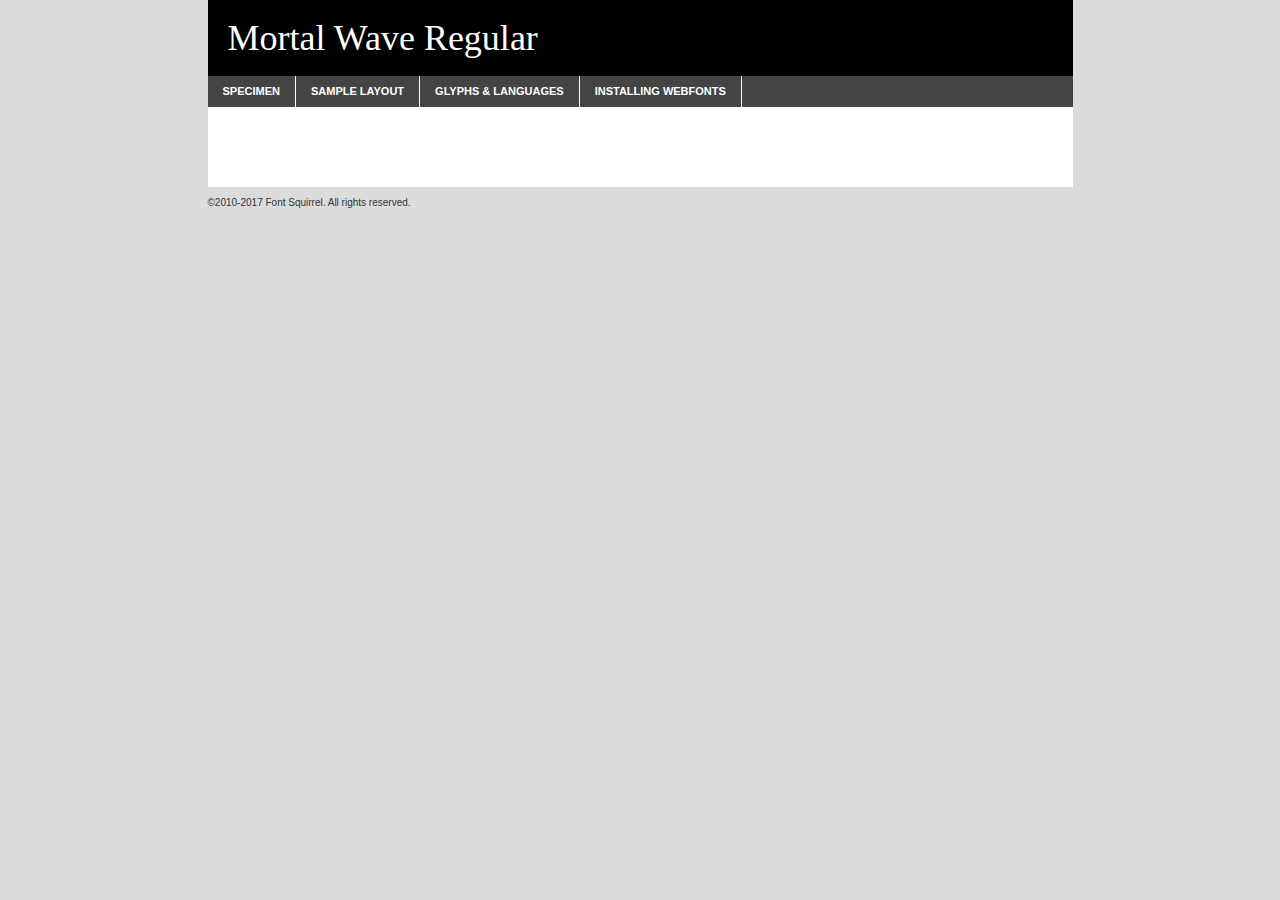
<file: public/font/mortal_wave-demo.html>
<!DOCTYPE html PUBLIC "-//W3C//DTD XHTML 1.0 Transitional//EN"
	"http://www.w3.org/TR/xhtml1/DTD/xhtml1-transitional.dtd">

<html xmlns="http://www.w3.org/1999/xhtml" xml:lang="en" lang="en">
<head>
	<meta http-equiv="Content-Type" content="text/html; charset=utf-8" />
	<script src="http://ajax.googleapis.com/ajax/libs/jquery/1.7.2/jquery.min.js" type="text/javascript" charset="utf-8"></script>
	<script type="text/javascript">
	(function($){$.fn.easyTabs=function(option){var param=jQuery.extend({fadeSpeed:"fast",defaultContent:1,activeClass:'active'},option);$(this).each(function(){var thisId="#"+this.id;if(param.defaultContent==''){param.defaultContent=1;}
	if(typeof param.defaultContent=="number")
	{var defaultTab=$(thisId+" .tabs li:eq("+(param.defaultContent-1)+") a").attr('href').substr(1);}else{var defaultTab=param.defaultContent;}
	$(thisId+" .tabs li a").each(function(){var tabToHide=$(this).attr('href').substr(1);$("#"+tabToHide).addClass('easytabs-tab-content');});hideAll();changeContent(defaultTab);function hideAll(){$(thisId+" .easytabs-tab-content").hide();}
	function changeContent(tabId){hideAll();$(thisId+" .tabs li").removeClass(param.activeClass);$(thisId+" .tabs li a[href=#"+tabId+"]").closest('li').addClass(param.activeClass);if(param.fadeSpeed!="none")
	{$(thisId+" #"+tabId).fadeIn(param.fadeSpeed);}else{$(thisId+" #"+tabId).show();}}
	$(thisId+" .tabs li").click(function(){var tabId=$(this).find('a').attr('href').substr(1);changeContent(tabId);return false;});});}})(jQuery);
	</script>
	<link rel="stylesheet" href="specimen_files/specimen_stylesheet.css" type="text/css" charset="utf-8" />
	<link rel="stylesheet" href="stylesheet.css" type="text/css" charset="utf-8" />

	<style type="text/css">
					body{
				font-family: 'mortal_waveregular';
							}
		</style>

	<title>Mortal Wave Regular Specimen</title>
	
	
	<script type="text/javascript" charset="utf-8">
		$(document).ready(function() {
			$('#container').easyTabs({defaultContent:1});
		});
	</script>
</head>

<body>
<div id="container">
	<div id="header">
		Mortal Wave Regular	</div>
	<ul class="tabs">
		<li><a href="#specimen">Specimen</a></li>
		<li><a href="#layout">Sample Layout</a></li>
				<li><a href="#glyphs">Glyphs &amp; Languages</a></li>
		<li><a href="#installing">Installing Webfonts</a></li>
		
	</ul>
	
	<div id="main_content">

		
			<div id="specimen">
		
				<div class="section">
					<div class="grid12 firstcol">
						<div class="huge">AaBb</div>
					</div>
				</div>
		
				<div class="section">
					<div class="glyph_range">A&#x200B;B&#x200b;C&#x200b;D&#x200b;E&#x200b;F&#x200b;G&#x200b;H&#x200b;I&#x200b;J&#x200b;K&#x200b;L&#x200b;M&#x200b;N&#x200b;O&#x200b;P&#x200b;Q&#x200b;R&#x200b;S&#x200b;T&#x200b;U&#x200b;V&#x200b;W&#x200b;X&#x200b;Y&#x200b;Z&#x200b;a&#x200b;b&#x200b;c&#x200b;d&#x200b;e&#x200b;f&#x200b;g&#x200b;h&#x200b;i&#x200b;j&#x200b;k&#x200b;l&#x200b;m&#x200b;n&#x200b;o&#x200b;p&#x200b;q&#x200b;r&#x200b;s&#x200b;t&#x200b;u&#x200b;v&#x200b;w&#x200b;x&#x200b;y&#x200b;z&#x200b;1&#x200b;2&#x200b;3&#x200b;4&#x200b;5&#x200b;6&#x200b;7&#x200b;8&#x200b;9&#x200b;0&#x200b;&amp;&#x200b;.&#x200b;,&#x200b;?&#x200b;!&#x200b;&#64;&#x200b;(&#x200b;)&#x200b;#&#x200b;$&#x200b;%&#x200b;*&#x200b;+&#x200b;-&#x200b;=&#x200b;:&#x200b;;</div>
				</div>
				<div class="section">
					<div class="grid12 firstcol">
						<table class="sample_table">
							<tr><td>10</td><td class="size10">abcdefghijklmnopqrstuvwxyzABCDEFGHIJKLMNOPQRSTUVWXYZ0123456789abcdefghijklmnopqrstuvwxyzABCDEFGHIJKLMNOPQRSTUVWXYZ0123456789abcdefghijklmnopqrstuvwxyzABCDEFGHIJKLMNOPQRSTUVWXYZ</td></tr>
							<tr><td>11</td><td class="size11">abcdefghijklmnopqrstuvwxyzABCDEFGHIJKLMNOPQRSTUVWXYZ0123456789abcdefghijklmnopqrstuvwxyzABCDEFGHIJKLMNOPQRSTUVWXYZ0123456789abcdefghijklmnopqrstuvwxyzABCDEFGHIJKLMNOPQRSTUVWXYZ</td></tr>
							<tr><td>12</td><td class="size12">abcdefghijklmnopqrstuvwxyzABCDEFGHIJKLMNOPQRSTUVWXYZ0123456789abcdefghijklmnopqrstuvwxyzABCDEFGHIJKLMNOPQRSTUVWXYZ0123456789abcdefghijklmnopqrstuvwxyzABCDEFGHIJKLMNOPQRSTUVWXYZ</td></tr>
							<tr><td>13</td><td class="size13">abcdefghijklmnopqrstuvwxyzABCDEFGHIJKLMNOPQRSTUVWXYZ0123456789abcdefghijklmnopqrstuvwxyzABCDEFGHIJKLMNOPQRSTUVWXYZ0123456789abcdefghijklmnopqrstuvwxyzABCDEFGHIJKLMNOPQRSTUVWXYZ</td></tr>
							<tr><td>14</td><td class="size14">abcdefghijklmnopqrstuvwxyzABCDEFGHIJKLMNOPQRSTUVWXYZ0123456789abcdefghijklmnopqrstuvwxyzABCDEFGHIJKLMNOPQRSTUVWXYZ0123456789abcdefghijklmnopqrstuvwxyzABCDEFGHIJKLMNOPQRSTUVWXYZ</td></tr>
							<tr><td>16</td><td class="size16">abcdefghijklmnopqrstuvwxyzABCDEFGHIJKLMNOPQRSTUVWXYZ0123456789abcdefghijklmnopqrstuvwxyzABCDEFGHIJKLMNOPQRSTUVWXYZ</td></tr>
							<tr><td>18</td><td class="size18">abcdefghijklmnopqrstuvwxyzABCDEFGHIJKLMNOPQRSTUVWXYZ0123456789abcdefghijklmnopqrstuvwxyzABCDEFGHIJKLMNOPQRSTUVWXYZ</td></tr>
							<tr><td>20</td><td class="size20">abcdefghijklmnopqrstuvwxyzABCDEFGHIJKLMNOPQRSTUVWXYZ0123456789abcdefghijklmnopqrstuvwxyzABCDEFGHIJKLMNOPQRSTUVWXYZ</td></tr>
							<tr><td>24</td><td class="size24">abcdefghijklmnopqrstuvwxyzABCDEFGHIJKLMNOPQRSTUVWXYZ0123456789abcdefghijklmnopqrstuvwxyzABCDEFGHIJKLMNOPQRSTUVWXYZ</td></tr>
							<tr><td>30</td><td class="size30">abcdefghijklmnopqrstuvwxyzABCDEFGHIJKLMNOPQRSTUVWXYZ0123456789abcdefghijklmnopqrstuvwxyzABCDEFGHIJKLMNOPQRSTUVWXYZ</td></tr>
							<tr><td>36</td><td class="size36">abcdefghijklmnopqrstuvwxyzABCDEFGHIJKLMNOPQRSTUVWXYZ0123456789abcdefghijklmnopqrstuvwxyzABCDEFGHIJKLMNOPQRSTUVWXYZ</td></tr>
							<tr><td>48</td><td class="size48">abcdefghijklmnopqrstuvwxyzABCDEFGHIJKLMNOPQRSTUVWXYZ0123456789abcdefghijklmnopqrstuvwxyzABCDEFGHIJKLMNOPQRSTUVWXYZ</td></tr>
							<tr><td>60</td><td class="size60">abcdefghijklmnopqrstuvwxyzABCDEFGHIJKLMNOPQRSTUVWXYZ0123456789abcdefghijklmnopqrstuvwxyzABCDEFGHIJKLMNOPQRSTUVWXYZ</td></tr>
							<tr><td>72</td><td class="size72">abcdefghijklmnopqrstuvwxyzABCDEFGHIJKLMNOPQRSTUVWXYZ0123456789abcdefghijklmnopqrstuvwxyzABCDEFGHIJKLMNOPQRSTUVWXYZ</td></tr>
							<tr><td>90</td><td class="size90">abcdefghijklmnopqrstuvwxyzABCDEFGHIJKLMNOPQRSTUVWXYZ0123456789abcdefghijklmnopqrstuvwxyzABCDEFGHIJKLMNOPQRSTUVWXYZ</td></tr>
						</table>
				
					</div>
			
				</div>
		
		
		
								<div class="section" id="bodycomparison">


										<div id="xheight">
				<div class="fontbody">&#x25FC;&#x25FC;&#x25FC;&#x25FC;&#x25FC;&#x25FC;&#x25FC;&#x25FC;&#x25FC;&#x25FC;&#x25FC;&#x25FC;&#x25FC;&#x25FC;&#x25FC;&#x25FC;&#x25FC;&#x25FC;&#x25FC;&#x25FC;&#x25FC;&#x25FC;&#x25FC;&#x25FC;&#x25FC;&#x25FC;&#x25FC;&#x25FC;&#x25FC;&#x25FC;&#x25FC;&#x25FC;&#x25FC;&#x25FC;&#x25FC;&#x25FC;&#x25FC;&#x25FC;&#x25FC;&#x25FC;&#x25FC;&#x25FC;&#x25FC;&#x25FC;&#x25FC;&#x25FC;&#x25FC;&#x25FC;&#x25FC;&#x25FC;&#x25FC;&#x25FC;&#x25FC;&#x25FC;&#x25FC;&#x25FC;&#x25FC;&#x25FC;&#x25FC;&#x25FC;&#x25FC;&#x25FC;&#x25FC;&#x25FC;&#x25FC;&#x25FC;&#x25FC;&#x25FC;&#x25FC;&#x25FC;&#x25FC;&#x25FC;&#x25FC;&#x25FC;&#x25FC;&#x25FC;&#x25FC;&#x25FC;&#x25FC;&#x25FC;&#x25FC;&#x25FC;&#x25FC;&#x25FC;&#x25FC;&#x25FC;&#x25FC;&#x25FC;&#x25FC;&#x25FC;&#x25FC;&#x25FC;&#x25FC;&#x25FC;&#x25FC;&#x25FC;&#x25FC;&#x25FC;&#x25FC;body</div><div class="arialbody">body</div><div class="verdanabody">body</div><div class="georgiabody">body</div></div>
										<div class="fontbody" style="z-index:1">
											body<span>Mortal Wave Regular</span>
										</div>
										<div class="arialbody" style="z-index:1">
											body<span>Arial</span>
										</div>
										<div class="verdanabody" style="z-index:1">
											body<span>Verdana</span>
										</div>
										<div class="georgiabody" style="z-index:1">
											body<span>Georgia</span>
										</div>



								</div>
		
		
				<div class="section psample psample_row1" id="">
					
					<div class="grid2 firstcol">
						<p class="size10"><span>10.</span>Aenean lacinia bibendum nulla sed consectetur. Fusce dapibus, tellus ac cursus commodo, tortor mauris condimentum nibh, ut fermentum massa justo sit amet risus. Nullam id dolor id nibh ultricies vehicula ut id elit. Cum sociis natoque penatibus et magnis dis parturient montes, nascetur ridiculus mus. Nulla vitae elit libero, a pharetra augue.</p>
			
					</div>
					<div class="grid3">
						<p class="size11"><span>11.</span>Aenean lacinia bibendum nulla sed consectetur. Fusce dapibus, tellus ac cursus commodo, tortor mauris condimentum nibh, ut fermentum massa justo sit amet risus. Nullam id dolor id nibh ultricies vehicula ut id elit. Cum sociis natoque penatibus et magnis dis parturient montes, nascetur ridiculus mus. Nulla vitae elit libero, a pharetra augue.</p>
			
					</div>
					<div class="grid3">
						<p class="size12"><span>12.</span>Aenean lacinia bibendum nulla sed consectetur. Fusce dapibus, tellus ac cursus commodo, tortor mauris condimentum nibh, ut fermentum massa justo sit amet risus. Nullam id dolor id nibh ultricies vehicula ut id elit. Cum sociis natoque penatibus et magnis dis parturient montes, nascetur ridiculus mus. Nulla vitae elit libero, a pharetra augue.</p>
			
					</div>
					<div class="grid4">
						<p class="size13"><span>13.</span>Aenean lacinia bibendum nulla sed consectetur. Fusce dapibus, tellus ac cursus commodo, tortor mauris condimentum nibh, ut fermentum massa justo sit amet risus. Nullam id dolor id nibh ultricies vehicula ut id elit. Cum sociis natoque penatibus et magnis dis parturient montes, nascetur ridiculus mus. Nulla vitae elit libero, a pharetra augue.</p>
			
					</div>
					<div class="white_blend"></div>
					
				</div>
				<div class="section psample psample_row2" id="">
					<div class="grid3 firstcol">
						<p class="size14"><span>14.</span>Aenean lacinia bibendum nulla sed consectetur. Fusce dapibus, tellus ac cursus commodo, tortor mauris condimentum nibh, ut fermentum massa justo sit amet risus. Nullam id dolor id nibh ultricies vehicula ut id elit. Cum sociis natoque penatibus et magnis dis parturient montes, nascetur ridiculus mus. Nulla vitae elit libero, a pharetra augue.</p>
			
					</div>
					<div class="grid4">
						<p class="size16"><span>16.</span>Aenean lacinia bibendum nulla sed consectetur. Fusce dapibus, tellus ac cursus commodo, tortor mauris condimentum nibh, ut fermentum massa justo sit amet risus. Nullam id dolor id nibh ultricies vehicula ut id elit. Cum sociis natoque penatibus et magnis dis parturient montes, nascetur ridiculus mus. Nulla vitae elit libero, a pharetra augue.</p>
			
					</div>
					<div class="grid5">
						<p class="size18"><span>18.</span>Aenean lacinia bibendum nulla sed consectetur. Fusce dapibus, tellus ac cursus commodo, tortor mauris condimentum nibh, ut fermentum massa justo sit amet risus. Nullam id dolor id nibh ultricies vehicula ut id elit. Cum sociis natoque penatibus et magnis dis parturient montes, nascetur ridiculus mus. Nulla vitae elit libero, a pharetra augue.</p>
			
					</div>

					<div class="white_blend"></div>

				</div>
				
				<div class="section psample psample_row3" id="">
					<div class="grid5 firstcol">
						<p class="size20"><span>20.</span>Aenean lacinia bibendum nulla sed consectetur. Fusce dapibus, tellus ac cursus commodo, tortor mauris condimentum nibh, ut fermentum massa justo sit amet risus. Nullam id dolor id nibh ultricies vehicula ut id elit. Cum sociis natoque penatibus et magnis dis parturient montes, nascetur ridiculus mus. Nulla vitae elit libero, a pharetra augue.</p>
					</div>
					<div class="grid7">
						<p class="size24"><span>24.</span>Aenean lacinia bibendum nulla sed consectetur. Fusce dapibus, tellus ac cursus commodo, tortor mauris condimentum nibh, ut fermentum massa justo sit amet risus. Nullam id dolor id nibh ultricies vehicula ut id elit. Cum sociis natoque penatibus et magnis dis parturient montes, nascetur ridiculus mus. Nulla vitae elit libero, a pharetra augue.</p>
					</div>
					
					<div class="white_blend"></div>
					
				</div>
				
				<div class="section psample psample_row4" id="">
					<div class="grid12 firstcol">
						<p class="size30"><span>30.</span>Aenean lacinia bibendum nulla sed consectetur. Fusce dapibus, tellus ac cursus commodo, tortor mauris condimentum nibh, ut fermentum massa justo sit amet risus. Nullam id dolor id nibh ultricies vehicula ut id elit. Cum sociis natoque penatibus et magnis dis parturient montes, nascetur ridiculus mus. Nulla vitae elit libero, a pharetra augue.</p>
					</div>
					<div class="white_blend"></div>
					
				</div>
				
				
				
				<div class="section psample psample_row1 fullreverse">
					<div class="grid2 firstcol">
						<p class="size10"><span>10.</span>Aenean lacinia bibendum nulla sed consectetur. Fusce dapibus, tellus ac cursus commodo, tortor mauris condimentum nibh, ut fermentum massa justo sit amet risus. Nullam id dolor id nibh ultricies vehicula ut id elit. Cum sociis natoque penatibus et magnis dis parturient montes, nascetur ridiculus mus. Nulla vitae elit libero, a pharetra augue.</p>
			
					</div>
					<div class="grid3">
						<p class="size11"><span>11.</span>Aenean lacinia bibendum nulla sed consectetur. Fusce dapibus, tellus ac cursus commodo, tortor mauris condimentum nibh, ut fermentum massa justo sit amet risus. Nullam id dolor id nibh ultricies vehicula ut id elit. Cum sociis natoque penatibus et magnis dis parturient montes, nascetur ridiculus mus. Nulla vitae elit libero, a pharetra augue.</p>
			
					</div>
					<div class="grid3">
						<p class="size12"><span>12.</span>Aenean lacinia bibendum nulla sed consectetur. Fusce dapibus, tellus ac cursus commodo, tortor mauris condimentum nibh, ut fermentum massa justo sit amet risus. Nullam id dolor id nibh ultricies vehicula ut id elit. Cum sociis natoque penatibus et magnis dis parturient montes, nascetur ridiculus mus. Nulla vitae elit libero, a pharetra augue.</p>
			
					</div>
					<div class="grid4">
						<p class="size13"><span>13.</span>Aenean lacinia bibendum nulla sed consectetur. Fusce dapibus, tellus ac cursus commodo, tortor mauris condimentum nibh, ut fermentum massa justo sit amet risus. Nullam id dolor id nibh ultricies vehicula ut id elit. Cum sociis natoque penatibus et magnis dis parturient montes, nascetur ridiculus mus. Nulla vitae elit libero, a pharetra augue.</p>
			
					</div>
					<div class="black_blend"></div>
					
				</div>
				
				<div class="section psample psample_row2 fullreverse">
					<div class="grid3 firstcol">
						<p class="size14"><span>14.</span>Aenean lacinia bibendum nulla sed consectetur. Fusce dapibus, tellus ac cursus commodo, tortor mauris condimentum nibh, ut fermentum massa justo sit amet risus. Nullam id dolor id nibh ultricies vehicula ut id elit. Cum sociis natoque penatibus et magnis dis parturient montes, nascetur ridiculus mus. Nulla vitae elit libero, a pharetra augue.</p>
			
					</div>
					<div class="grid4">
						<p class="size16"><span>16.</span>Aenean lacinia bibendum nulla sed consectetur. Fusce dapibus, tellus ac cursus commodo, tortor mauris condimentum nibh, ut fermentum massa justo sit amet risus. Nullam id dolor id nibh ultricies vehicula ut id elit. Cum sociis natoque penatibus et magnis dis parturient montes, nascetur ridiculus mus. Nulla vitae elit libero, a pharetra augue.</p>
			
					</div>
					<div class="grid5">
						<p class="size18"><span>18.</span>Aenean lacinia bibendum nulla sed consectetur. Fusce dapibus, tellus ac cursus commodo, tortor mauris condimentum nibh, ut fermentum massa justo sit amet risus. Nullam id dolor id nibh ultricies vehicula ut id elit. Cum sociis natoque penatibus et magnis dis parturient montes, nascetur ridiculus mus. Nulla vitae elit libero, a pharetra augue.</p>
			
					</div>
					<div class="black_blend"></div>

				</div>
				
				<div class="section psample fullreverse psample_row3" id="">
					<div class="grid5 firstcol">
						<p class="size20"><span>20.</span>Aenean lacinia bibendum nulla sed consectetur. Fusce dapibus, tellus ac cursus commodo, tortor mauris condimentum nibh, ut fermentum massa justo sit amet risus. Nullam id dolor id nibh ultricies vehicula ut id elit. Cum sociis natoque penatibus et magnis dis parturient montes, nascetur ridiculus mus. Nulla vitae elit libero, a pharetra augue.</p>
					</div>
					<div class="grid7">
						<p class="size24"><span>24.</span>Aenean lacinia bibendum nulla sed consectetur. Fusce dapibus, tellus ac cursus commodo, tortor mauris condimentum nibh, ut fermentum massa justo sit amet risus. Nullam id dolor id nibh ultricies vehicula ut id elit. Cum sociis natoque penatibus et magnis dis parturient montes, nascetur ridiculus mus. Nulla vitae elit libero, a pharetra augue.</p>
					</div>
					
					<div class="black_blend"></div>
					
				</div>
				
				<div class="section psample fullreverse psample_row4" id="" style="border-bottom: 20px #000 solid;">
					<div class="grid12 firstcol">
						<p class="size30"><span>30.</span>Aenean lacinia bibendum nulla sed consectetur. Fusce dapibus, tellus ac cursus commodo, tortor mauris condimentum nibh, ut fermentum massa justo sit amet risus. Nullam id dolor id nibh ultricies vehicula ut id elit. Cum sociis natoque penatibus et magnis dis parturient montes, nascetur ridiculus mus. Nulla vitae elit libero, a pharetra augue.</p>
					</div>
					<div class="black_blend"></div>
					
				</div>
				
				
				
				
			</div>
			
			<div id="layout">
				
				<div class="section">
					
					<div class="grid12 firstcol">
						<h1>Lorem Ipsum Dolor</h1>
						<h2>Etiam porta sem malesuada magna mollis euismod</h2>
						
						<p class="byline">By <a href="#link">Aenean Lacinia</a></p>
					</div>
				</div>
				<div class="section">
					<div class="grid8 firstcol">
						<p class="large">Donec sed odio dui. Morbi leo risus, porta ac consectetur ac, vestibulum at eros. Fusce dapibus, tellus ac cursus commodo, tortor mauris condimentum nibh, ut fermentum massa justo sit amet risus. </p>

						
						<h3>Pellentesque ornare sem</h3>

						<p>Maecenas sed diam eget risus varius blandit sit amet non magna. Maecenas faucibus mollis interdum. Donec ullamcorper nulla non metus auctor fringilla. Nullam id dolor id nibh ultricies vehicula ut id elit. Nullam id dolor id nibh ultricies vehicula ut id elit. </p>

						<p>Aenean eu leo quam. Pellentesque ornare sem lacinia quam venenatis vestibulum. Lorem ipsum dolor sit amet, consectetur adipiscing elit. Cum sociis natoque penatibus et magnis dis parturient montes, nascetur ridiculus mus. </p>

						<p>Nulla vitae elit libero, a pharetra augue. Praesent commodo cursus magna, vel scelerisque nisl consectetur et. Aenean lacinia bibendum nulla sed consectetur. </p>

						<p>Nullam quis risus eget urna mollis ornare vel eu leo. Nullam quis risus eget urna mollis ornare vel eu leo. Maecenas sed diam eget risus varius blandit sit amet non magna. Donec ullamcorper nulla non metus auctor fringilla. </p>

						<h3>Cras mattis consectetur</h3>

						<p>Aenean eu leo quam. Pellentesque ornare sem lacinia quam venenatis vestibulum. Aenean lacinia bibendum nulla sed consectetur. Integer posuere erat a ante venenatis dapibus posuere velit aliquet. Cras mattis consectetur purus sit amet fermentum. </p>

						<p>Nullam id dolor id nibh ultricies vehicula ut id elit. Nullam quis risus eget urna mollis ornare vel eu leo. Cras mattis consectetur purus sit amet fermentum.</p>
					</div>
					
					<div class="grid4 sidebar">
						
						<div class="box reverse">
							<p class="last">Nullam quis risus eget urna mollis ornare vel eu leo. Donec ullamcorper nulla non metus auctor fringilla. Cras mattis consectetur purus sit amet fermentum. Sed posuere consectetur est at lobortis. Lorem ipsum dolor sit amet, consectetur adipiscing elit. </p>
						</div>
						
						<p class="caption">Maecenas sed diam eget risus varius.</p>

						<p>Vestibulum id ligula porta felis euismod semper. Integer posuere erat a ante venenatis dapibus posuere velit aliquet. Vestibulum id ligula porta felis euismod semper. Sed posuere consectetur est at lobortis. Maecenas sed diam eget risus varius blandit sit amet non magna. Fusce dapibus, tellus ac cursus commodo, tortor mauris condimentum nibh, ut fermentum massa justo sit amet risus. </p>

					

						<p>Duis mollis, est non commodo luctus, nisi erat porttitor ligula, eget lacinia odio sem nec elit. Aenean lacinia bibendum nulla sed consectetur. Vivamus sagittis lacus vel augue laoreet rutrum faucibus dolor auctor. Aenean lacinia bibendum nulla sed consectetur. Nullam quis risus eget urna mollis ornare vel eu leo. </p>

						<p>Praesent commodo cursus magna, vel scelerisque nisl consectetur et. Donec ullamcorper nulla non metus auctor fringilla. Maecenas faucibus mollis interdum. Fusce dapibus, tellus ac cursus commodo, tortor mauris condimentum nibh, ut fermentum massa justo sit amet risus. </p>

					</div>
				</div>
				
			</div>


			



		<div id="glyphs">
			<div class="section">
				<div class="grid12 firstcol">
			
				<h1>Language Support</h1>
				<p>The subset of Mortal Wave Regular in this kit supports the following languages:<br />
			
					Albanian, Basque, Breton, Chamorro, Danish, English, Faroese, Finnish, Frisian, Galician, German, Icelandic, Italian, Malagasy, Norwegian, Portuguese, Spanish, Alsatian, Aragonese, Arapaho, Arrernte, Asturian, Aymara, Bislama, Cebuano, Corsican, Fijian, French_creole, Genoese, Gilbertese, Greenlandic, Haitian_creole, Hiligaynon, Hmong, Hopi, Ibanag, Iloko_ilokano, Indonesian, Interglossa_glosa, Interlingua, Irish_gaelic, Jerriais, Lojban, Lombard, Luxembourgeois, Manx, Mohawk, Norfolk_pitcairnese, Occitan, Oromo, Pangasinan, Papiamento, Piedmontese, Potawatomi, Rhaeto-romance, Romansh, Rotokas, Sami_lule, Sardinian, Scots_gaelic, Seychelles_creole, Shona, Sicilian, Somali, Southern_ndebele, Swahili, Swati_swazi, Tagalog_filipino_pilipino, Tetum, Tok_pisin, Uyghur_latinized, Volapuk, Walloon, Warlpiri, Xhosa, Yapese, Zulu, Latinbasic, Ubasic, Demo				</p>
				<h1>Glyph Chart</h1>
				<p>The subset of Mortal Wave Regular in this kit includes all the glyphs listed below. Unicode entities are included above each glyph to help you insert individual characters into your layout.</p>
				<div id="glyph_chart">
			
																				 <div><p>&amp;#29;</p>&#29;</div>
																				 <div><p>&amp;#13;</p>&#13;</div>
																				 <div><p>&amp;#29;</p>&#29;</div>
																				 <div><p>&amp;#32;</p>&#32;</div>
																				 <div><p>&amp;#33;</p>&#33;</div>
																				 <div><p>&amp;#34;</p>&#34;</div>
																				 <div><p>&amp;#35;</p>&#35;</div>
																				 <div><p>&amp;#36;</p>&#36;</div>
																				 <div><p>&amp;#37;</p>&#37;</div>
																				 <div><p>&amp;#38;</p>&#38;</div>
																				 <div><p>&amp;#39;</p>&#39;</div>
																				 <div><p>&amp;#40;</p>&#40;</div>
																				 <div><p>&amp;#41;</p>&#41;</div>
																				 <div><p>&amp;#42;</p>&#42;</div>
																				 <div><p>&amp;#43;</p>&#43;</div>
																				 <div><p>&amp;#44;</p>&#44;</div>
																				 <div><p>&amp;#45;</p>&#45;</div>
																				 <div><p>&amp;#46;</p>&#46;</div>
																				 <div><p>&amp;#47;</p>&#47;</div>
																				 <div><p>&amp;#48;</p>&#48;</div>
																				 <div><p>&amp;#49;</p>&#49;</div>
																				 <div><p>&amp;#50;</p>&#50;</div>
																				 <div><p>&amp;#51;</p>&#51;</div>
																				 <div><p>&amp;#52;</p>&#52;</div>
																				 <div><p>&amp;#53;</p>&#53;</div>
																				 <div><p>&amp;#54;</p>&#54;</div>
																				 <div><p>&amp;#55;</p>&#55;</div>
																				 <div><p>&amp;#56;</p>&#56;</div>
																				 <div><p>&amp;#57;</p>&#57;</div>
																				 <div><p>&amp;#58;</p>&#58;</div>
																				 <div><p>&amp;#59;</p>&#59;</div>
																				 <div><p>&amp;#60;</p>&#60;</div>
																				 <div><p>&amp;#61;</p>&#61;</div>
																				 <div><p>&amp;#62;</p>&#62;</div>
																				 <div><p>&amp;#63;</p>&#63;</div>
																				 <div><p>&amp;#64;</p>&#64;</div>
																				 <div><p>&amp;#65;</p>&#65;</div>
																				 <div><p>&amp;#66;</p>&#66;</div>
																				 <div><p>&amp;#67;</p>&#67;</div>
																				 <div><p>&amp;#68;</p>&#68;</div>
																				 <div><p>&amp;#69;</p>&#69;</div>
																				 <div><p>&amp;#70;</p>&#70;</div>
																				 <div><p>&amp;#71;</p>&#71;</div>
																				 <div><p>&amp;#72;</p>&#72;</div>
																				 <div><p>&amp;#73;</p>&#73;</div>
																				 <div><p>&amp;#74;</p>&#74;</div>
																				 <div><p>&amp;#75;</p>&#75;</div>
																				 <div><p>&amp;#76;</p>&#76;</div>
																				 <div><p>&amp;#77;</p>&#77;</div>
																				 <div><p>&amp;#78;</p>&#78;</div>
																				 <div><p>&amp;#79;</p>&#79;</div>
																				 <div><p>&amp;#80;</p>&#80;</div>
																				 <div><p>&amp;#81;</p>&#81;</div>
																				 <div><p>&amp;#82;</p>&#82;</div>
																				 <div><p>&amp;#83;</p>&#83;</div>
																				 <div><p>&amp;#84;</p>&#84;</div>
																				 <div><p>&amp;#85;</p>&#85;</div>
																				 <div><p>&amp;#86;</p>&#86;</div>
																				 <div><p>&amp;#87;</p>&#87;</div>
																				 <div><p>&amp;#88;</p>&#88;</div>
																				 <div><p>&amp;#89;</p>&#89;</div>
																				 <div><p>&amp;#90;</p>&#90;</div>
																				 <div><p>&amp;#91;</p>&#91;</div>
																				 <div><p>&amp;#92;</p>&#92;</div>
																				 <div><p>&amp;#93;</p>&#93;</div>
																				 <div><p>&amp;#94;</p>&#94;</div>
																				 <div><p>&amp;#95;</p>&#95;</div>
																				 <div><p>&amp;#96;</p>&#96;</div>
																				 <div><p>&amp;#97;</p>&#97;</div>
																				 <div><p>&amp;#98;</p>&#98;</div>
																				 <div><p>&amp;#99;</p>&#99;</div>
																				 <div><p>&amp;#100;</p>&#100;</div>
																				 <div><p>&amp;#101;</p>&#101;</div>
																				 <div><p>&amp;#102;</p>&#102;</div>
																				 <div><p>&amp;#103;</p>&#103;</div>
																				 <div><p>&amp;#104;</p>&#104;</div>
																				 <div><p>&amp;#105;</p>&#105;</div>
																				 <div><p>&amp;#106;</p>&#106;</div>
																				 <div><p>&amp;#107;</p>&#107;</div>
																				 <div><p>&amp;#108;</p>&#108;</div>
																				 <div><p>&amp;#109;</p>&#109;</div>
																				 <div><p>&amp;#110;</p>&#110;</div>
																				 <div><p>&amp;#111;</p>&#111;</div>
																				 <div><p>&amp;#112;</p>&#112;</div>
																				 <div><p>&amp;#113;</p>&#113;</div>
																				 <div><p>&amp;#114;</p>&#114;</div>
																				 <div><p>&amp;#115;</p>&#115;</div>
																				 <div><p>&amp;#116;</p>&#116;</div>
																				 <div><p>&amp;#117;</p>&#117;</div>
																				 <div><p>&amp;#118;</p>&#118;</div>
																				 <div><p>&amp;#119;</p>&#119;</div>
																				 <div><p>&amp;#120;</p>&#120;</div>
																				 <div><p>&amp;#121;</p>&#121;</div>
																				 <div><p>&amp;#122;</p>&#122;</div>
																				 <div><p>&amp;#123;</p>&#123;</div>
																				 <div><p>&amp;#124;</p>&#124;</div>
																				 <div><p>&amp;#125;</p>&#125;</div>
																				 <div><p>&amp;#126;</p>&#126;</div>
																				 <div><p>&amp;#160;</p>&#160;</div>
																				 <div><p>&amp;#161;</p>&#161;</div>
																				 <div><p>&amp;#162;</p>&#162;</div>
																				 <div><p>&amp;#163;</p>&#163;</div>
																				 <div><p>&amp;#164;</p>&#164;</div>
																				 <div><p>&amp;#165;</p>&#165;</div>
																				 <div><p>&amp;#166;</p>&#166;</div>
																				 <div><p>&amp;#167;</p>&#167;</div>
																				 <div><p>&amp;#168;</p>&#168;</div>
																				 <div><p>&amp;#169;</p>&#169;</div>
																				 <div><p>&amp;#170;</p>&#170;</div>
																				 <div><p>&amp;#171;</p>&#171;</div>
																				 <div><p>&amp;#172;</p>&#172;</div>
																				 <div><p>&amp;#173;</p>&#173;</div>
																				 <div><p>&amp;#174;</p>&#174;</div>
																				 <div><p>&amp;#175;</p>&#175;</div>
																				 <div><p>&amp;#176;</p>&#176;</div>
																				 <div><p>&amp;#177;</p>&#177;</div>
																				 <div><p>&amp;#178;</p>&#178;</div>
																				 <div><p>&amp;#179;</p>&#179;</div>
																				 <div><p>&amp;#180;</p>&#180;</div>
																				 <div><p>&amp;#181;</p>&#181;</div>
																				 <div><p>&amp;#182;</p>&#182;</div>
																				 <div><p>&amp;#183;</p>&#183;</div>
																				 <div><p>&amp;#184;</p>&#184;</div>
																				 <div><p>&amp;#185;</p>&#185;</div>
																				 <div><p>&amp;#186;</p>&#186;</div>
																				 <div><p>&amp;#187;</p>&#187;</div>
																				 <div><p>&amp;#188;</p>&#188;</div>
																				 <div><p>&amp;#189;</p>&#189;</div>
																				 <div><p>&amp;#190;</p>&#190;</div>
																				 <div><p>&amp;#191;</p>&#191;</div>
																				 <div><p>&amp;#192;</p>&#192;</div>
																				 <div><p>&amp;#193;</p>&#193;</div>
																				 <div><p>&amp;#194;</p>&#194;</div>
																				 <div><p>&amp;#195;</p>&#195;</div>
																				 <div><p>&amp;#196;</p>&#196;</div>
																				 <div><p>&amp;#197;</p>&#197;</div>
																				 <div><p>&amp;#198;</p>&#198;</div>
																				 <div><p>&amp;#199;</p>&#199;</div>
																				 <div><p>&amp;#200;</p>&#200;</div>
																				 <div><p>&amp;#201;</p>&#201;</div>
																				 <div><p>&amp;#202;</p>&#202;</div>
																				 <div><p>&amp;#203;</p>&#203;</div>
																				 <div><p>&amp;#204;</p>&#204;</div>
																				 <div><p>&amp;#205;</p>&#205;</div>
																				 <div><p>&amp;#206;</p>&#206;</div>
																				 <div><p>&amp;#207;</p>&#207;</div>
																				 <div><p>&amp;#208;</p>&#208;</div>
																				 <div><p>&amp;#209;</p>&#209;</div>
																				 <div><p>&amp;#210;</p>&#210;</div>
																				 <div><p>&amp;#211;</p>&#211;</div>
																				 <div><p>&amp;#212;</p>&#212;</div>
																				 <div><p>&amp;#213;</p>&#213;</div>
																				 <div><p>&amp;#214;</p>&#214;</div>
																				 <div><p>&amp;#215;</p>&#215;</div>
																				 <div><p>&amp;#216;</p>&#216;</div>
																				 <div><p>&amp;#217;</p>&#217;</div>
																				 <div><p>&amp;#218;</p>&#218;</div>
																				 <div><p>&amp;#219;</p>&#219;</div>
																				 <div><p>&amp;#220;</p>&#220;</div>
																				 <div><p>&amp;#221;</p>&#221;</div>
																				 <div><p>&amp;#222;</p>&#222;</div>
																				 <div><p>&amp;#223;</p>&#223;</div>
																				 <div><p>&amp;#224;</p>&#224;</div>
																				 <div><p>&amp;#225;</p>&#225;</div>
																				 <div><p>&amp;#226;</p>&#226;</div>
																				 <div><p>&amp;#227;</p>&#227;</div>
																				 <div><p>&amp;#228;</p>&#228;</div>
																				 <div><p>&amp;#229;</p>&#229;</div>
																				 <div><p>&amp;#230;</p>&#230;</div>
																				 <div><p>&amp;#231;</p>&#231;</div>
																				 <div><p>&amp;#232;</p>&#232;</div>
																				 <div><p>&amp;#233;</p>&#233;</div>
																				 <div><p>&amp;#234;</p>&#234;</div>
																				 <div><p>&amp;#235;</p>&#235;</div>
																				 <div><p>&amp;#236;</p>&#236;</div>
																				 <div><p>&amp;#237;</p>&#237;</div>
																				 <div><p>&amp;#238;</p>&#238;</div>
																				 <div><p>&amp;#239;</p>&#239;</div>
																				 <div><p>&amp;#240;</p>&#240;</div>
																				 <div><p>&amp;#241;</p>&#241;</div>
																				 <div><p>&amp;#242;</p>&#242;</div>
																				 <div><p>&amp;#243;</p>&#243;</div>
																				 <div><p>&amp;#244;</p>&#244;</div>
																				 <div><p>&amp;#245;</p>&#245;</div>
																				 <div><p>&amp;#246;</p>&#246;</div>
																				 <div><p>&amp;#247;</p>&#247;</div>
																				 <div><p>&amp;#248;</p>&#248;</div>
																				 <div><p>&amp;#249;</p>&#249;</div>
																				 <div><p>&amp;#250;</p>&#250;</div>
																				 <div><p>&amp;#251;</p>&#251;</div>
																				 <div><p>&amp;#252;</p>&#252;</div>
																				 <div><p>&amp;#253;</p>&#253;</div>
																				 <div><p>&amp;#254;</p>&#254;</div>
																				 <div><p>&amp;#255;</p>&#255;</div>
																				 <div><p>&amp;#710;</p>&#710;</div>
																				 <div><p>&amp;#732;</p>&#732;</div>
																				 <div><p>&amp;#8192;</p>&#8192;</div>
																				 <div><p>&amp;#8193;</p>&#8193;</div>
																				 <div><p>&amp;#8194;</p>&#8194;</div>
																				 <div><p>&amp;#8195;</p>&#8195;</div>
																				 <div><p>&amp;#8196;</p>&#8196;</div>
																				 <div><p>&amp;#8197;</p>&#8197;</div>
																				 <div><p>&amp;#8198;</p>&#8198;</div>
																				 <div><p>&amp;#8199;</p>&#8199;</div>
																				 <div><p>&amp;#8200;</p>&#8200;</div>
																				 <div><p>&amp;#8201;</p>&#8201;</div>
																				 <div><p>&amp;#8202;</p>&#8202;</div>
																				 <div><p>&amp;#8208;</p>&#8208;</div>
																				 <div><p>&amp;#8209;</p>&#8209;</div>
																				 <div><p>&amp;#8210;</p>&#8210;</div>
																				 <div><p>&amp;#8211;</p>&#8211;</div>
																				 <div><p>&amp;#8212;</p>&#8212;</div>
																				 <div><p>&amp;#8216;</p>&#8216;</div>
																				 <div><p>&amp;#8217;</p>&#8217;</div>
																				 <div><p>&amp;#8218;</p>&#8218;</div>
																				 <div><p>&amp;#8220;</p>&#8220;</div>
																				 <div><p>&amp;#8221;</p>&#8221;</div>
																				 <div><p>&amp;#8222;</p>&#8222;</div>
																				 <div><p>&amp;#8226;</p>&#8226;</div>
																				 <div><p>&amp;#8230;</p>&#8230;</div>
																				 <div><p>&amp;#8239;</p>&#8239;</div>
																				 <div><p>&amp;#8249;</p>&#8249;</div>
																				 <div><p>&amp;#8250;</p>&#8250;</div>
																				 <div><p>&amp;#8287;</p>&#8287;</div>
																				 <div><p>&amp;#8364;</p>&#8364;</div>
																				 <div><p>&amp;#8482;</p>&#8482;</div>
																				 <div><p>&amp;#9724;</p>&#9724;</div>
																																						</div>	
				</div>
		
		
			</div>
		</div>
		
		
		<div id="specs">
			
		</div>
	
		<div id="installing">
			<div class="section">
				<div class="grid7 firstcol">
					<h1>Installing Webfonts</h1>
					
					<p>Webfonts are supported by all major browser platforms but not all in the same way. There are currently four different font formats that must be included in order to target all browsers. This includes TTF, WOFF, EOT and SVG.</p>
					
					<h2>1. Upload your webfonts</h2>
					<p>You must upload your webfont kit to your website. They should be in or near the same directory as your CSS files.</p>
					
					<h2>2. Include the webfont stylesheet</h2>
					<p>A special CSS @font-face declaration helps the various browsers select the appropriate font it needs without causing you a bunch of headaches. Learn more about this syntax by reading the <a href="https://www.fontspring.com/blog/further-hardening-of-the-bulletproof-syntax">Fontspring blog post</a> about it. The code for it is as follows:</p>


<code>
@font-face{ 
	font-family: 'MyWebFont';
	src: url('WebFont.eot');
	src: url('WebFont.eot?#iefix') format('embedded-opentype'),
	     url('WebFont.woff') format('woff'),
	     url('WebFont.ttf') format('truetype'),
	     url('WebFont.svg#webfont') format('svg');
}
</code>

	<p>We've already gone ahead and generated the code for you. All you have to do is link to the stylesheet in your HTML, like this:</p>
	<code>&lt;link rel=&quot;stylesheet&quot; href=&quot;stylesheet.css&quot; type=&quot;text/css&quot; charset=&quot;utf-8&quot; /&gt;</code>

					<h2>3. Modify your own stylesheet</h2>
					<p>To take advantage of your new fonts, you must tell your stylesheet to use them. Look at the original @font-face declaration above and find the property called "font-family." The name linked there will be what you use to reference the font. Prepend that webfont name to the font stack in the "font-family" property, inside the selector you want to change. For example:</p>
<code>p { font-family: 'WebFont', Arial, sans-serif; }</code>

<h2>4. Test</h2>
<p>Getting webfonts to work cross-browser <em>can</em> be tricky. Use the information in the sidebar to help you if you find that fonts aren't loading in a particular browser.</p>
				</div>
				
				<div class="grid5 sidebar">
					<div class="box">
						<h2>Troubleshooting<br />Font-Face Problems</h2>
						<p>Having trouble getting your webfonts to load in your new website? Here are some tips to sort out what might be the problem.</p>

						<h3>Fonts not showing in any browser</h3>

						<p>This sounds like you need to work on the plumbing. You either did not upload the fonts to the correct directory, or you did not link the fonts properly in the CSS. If you've confirmed that all this is correct and you still have a problem, take a look at your .htaccess file and see if requests are getting intercepted.</p>

						<h3>Fonts not loading in iPhone or iPad</h3>

						<p>The most common problem here is that you are serving the fonts from an IIS server. IIS refuses to serve files that have unknown MIME types. If that is the case, you must set the MIME type for SVG to "image/svg+xml" in the server settings. Follow these instructions from Microsoft if you need help.</p>

						<h3>Fonts not loading in Firefox</h3>

						<p>The primary reason for this failure? You are still using a version Firefox older than 3.5. So upgrade already! If that isn't it, then you are very likely serving fonts from a different domain. Firefox requires that all font assets be served from the same domain. Lastly it is possible that you need to add WOFF to your list of MIME types (if you are serving via IIS.)</p>

						<h3>Fonts not loading in IE</h3>

						<p>Are you looking at Internet Explorer on an actual Windows machine or are you cheating by using a service like Adobe BrowserLab? Many of these screenshot services do not render @font-face for IE. Best to test it on a real machine.</p>

						<h3>Fonts not loading in IE9</h3>

						<p>IE9, like Firefox, requires that fonts be served from the same domain as the website. Make sure that is the case.</p>
					</div>
				</div>
			</div>
			
		</div>
	
	</div>
	<div id="footer">
		<p>&copy;2010-2017 Font Squirrel. All rights reserved.</p>
	</div>
</div>
</body>
</html>
</file>
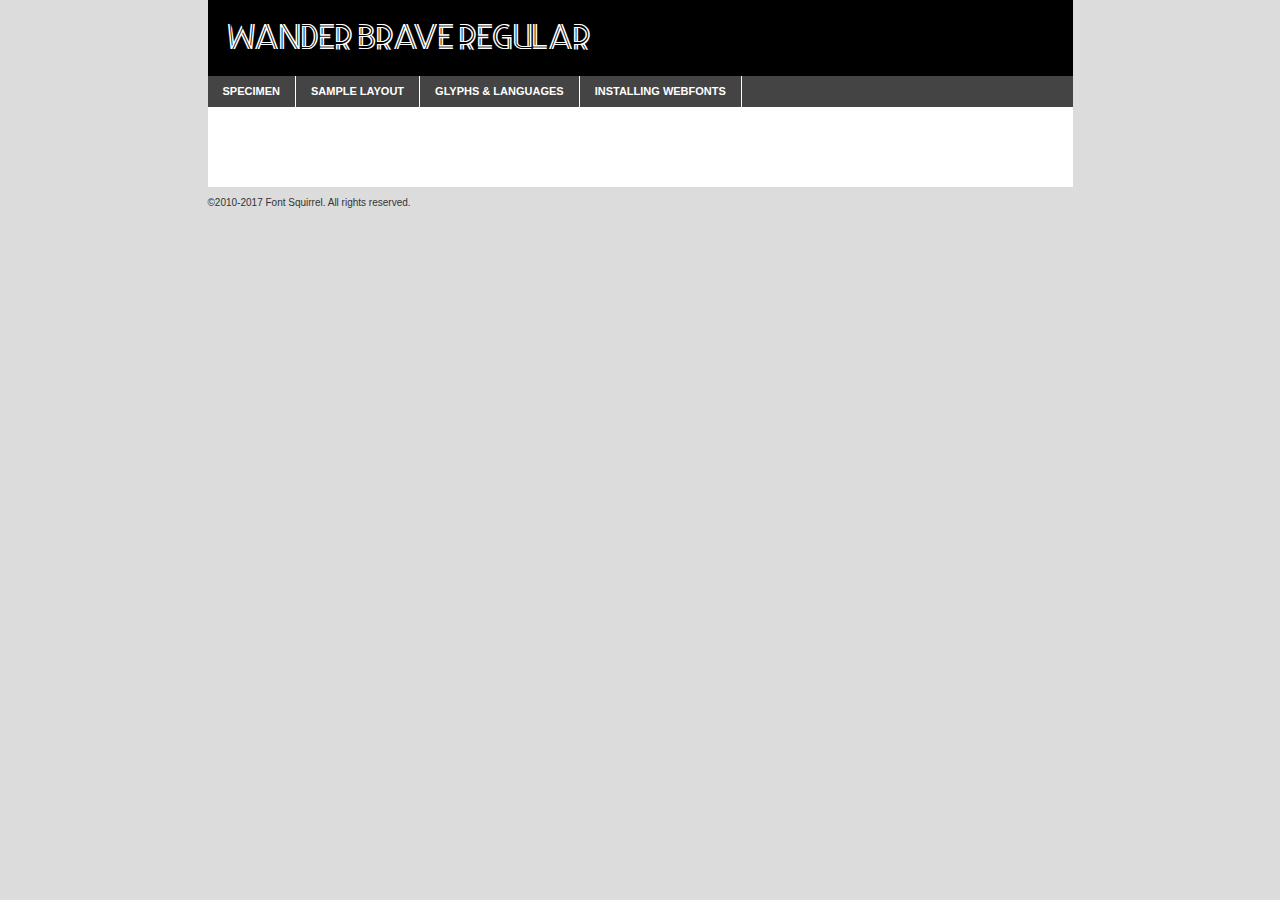
<file: public/font/wander_brave-demo.html>
<!DOCTYPE html PUBLIC "-//W3C//DTD XHTML 1.0 Transitional//EN"
	"http://www.w3.org/TR/xhtml1/DTD/xhtml1-transitional.dtd">

<html xmlns="http://www.w3.org/1999/xhtml" xml:lang="en" lang="en">
<head>
	<meta http-equiv="Content-Type" content="text/html; charset=utf-8" />
	<script src="http://ajax.googleapis.com/ajax/libs/jquery/1.7.2/jquery.min.js" type="text/javascript" charset="utf-8"></script>
	<script type="text/javascript">
	(function($){$.fn.easyTabs=function(option){var param=jQuery.extend({fadeSpeed:"fast",defaultContent:1,activeClass:'active'},option);$(this).each(function(){var thisId="#"+this.id;if(param.defaultContent==''){param.defaultContent=1;}
	if(typeof param.defaultContent=="number")
	{var defaultTab=$(thisId+" .tabs li:eq("+(param.defaultContent-1)+") a").attr('href').substr(1);}else{var defaultTab=param.defaultContent;}
	$(thisId+" .tabs li a").each(function(){var tabToHide=$(this).attr('href').substr(1);$("#"+tabToHide).addClass('easytabs-tab-content');});hideAll();changeContent(defaultTab);function hideAll(){$(thisId+" .easytabs-tab-content").hide();}
	function changeContent(tabId){hideAll();$(thisId+" .tabs li").removeClass(param.activeClass);$(thisId+" .tabs li a[href=#"+tabId+"]").closest('li').addClass(param.activeClass);if(param.fadeSpeed!="none")
	{$(thisId+" #"+tabId).fadeIn(param.fadeSpeed);}else{$(thisId+" #"+tabId).show();}}
	$(thisId+" .tabs li").click(function(){var tabId=$(this).find('a').attr('href').substr(1);changeContent(tabId);return false;});});}})(jQuery);
	</script>
	<link rel="stylesheet" href="specimen_files/specimen_stylesheet.css" type="text/css" charset="utf-8" />
	<link rel="stylesheet" href="stylesheet.css" type="text/css" charset="utf-8" />

	<style type="text/css">
					body{
				font-family: 'wander_braveregular';
							}
		</style>

	<title>Wander Brave Regular Specimen</title>
	
	
	<script type="text/javascript" charset="utf-8">
		$(document).ready(function() {
			$('#container').easyTabs({defaultContent:1});
		});
	</script>
</head>

<body>
<div id="container">
	<div id="header">
		Wander Brave Regular	</div>
	<ul class="tabs">
		<li><a href="#specimen">Specimen</a></li>
		<li><a href="#layout">Sample Layout</a></li>
				<li><a href="#glyphs">Glyphs &amp; Languages</a></li>
		<li><a href="#installing">Installing Webfonts</a></li>
		
	</ul>
	
	<div id="main_content">

		
			<div id="specimen">
		
				<div class="section">
					<div class="grid12 firstcol">
						<div class="huge">AaBb</div>
					</div>
				</div>
		
				<div class="section">
					<div class="glyph_range">A&#x200B;B&#x200b;C&#x200b;D&#x200b;E&#x200b;F&#x200b;G&#x200b;H&#x200b;I&#x200b;J&#x200b;K&#x200b;L&#x200b;M&#x200b;N&#x200b;O&#x200b;P&#x200b;Q&#x200b;R&#x200b;S&#x200b;T&#x200b;U&#x200b;V&#x200b;W&#x200b;X&#x200b;Y&#x200b;Z&#x200b;a&#x200b;b&#x200b;c&#x200b;d&#x200b;e&#x200b;f&#x200b;g&#x200b;h&#x200b;i&#x200b;j&#x200b;k&#x200b;l&#x200b;m&#x200b;n&#x200b;o&#x200b;p&#x200b;q&#x200b;r&#x200b;s&#x200b;t&#x200b;u&#x200b;v&#x200b;w&#x200b;x&#x200b;y&#x200b;z&#x200b;1&#x200b;2&#x200b;3&#x200b;4&#x200b;5&#x200b;6&#x200b;7&#x200b;8&#x200b;9&#x200b;0&#x200b;&amp;&#x200b;.&#x200b;,&#x200b;?&#x200b;!&#x200b;&#64;&#x200b;(&#x200b;)&#x200b;#&#x200b;$&#x200b;%&#x200b;*&#x200b;+&#x200b;-&#x200b;=&#x200b;:&#x200b;;</div>
				</div>
				<div class="section">
					<div class="grid12 firstcol">
						<table class="sample_table">
							<tr><td>10</td><td class="size10">abcdefghijklmnopqrstuvwxyzABCDEFGHIJKLMNOPQRSTUVWXYZ0123456789abcdefghijklmnopqrstuvwxyzABCDEFGHIJKLMNOPQRSTUVWXYZ0123456789abcdefghijklmnopqrstuvwxyzABCDEFGHIJKLMNOPQRSTUVWXYZ</td></tr>
							<tr><td>11</td><td class="size11">abcdefghijklmnopqrstuvwxyzABCDEFGHIJKLMNOPQRSTUVWXYZ0123456789abcdefghijklmnopqrstuvwxyzABCDEFGHIJKLMNOPQRSTUVWXYZ0123456789abcdefghijklmnopqrstuvwxyzABCDEFGHIJKLMNOPQRSTUVWXYZ</td></tr>
							<tr><td>12</td><td class="size12">abcdefghijklmnopqrstuvwxyzABCDEFGHIJKLMNOPQRSTUVWXYZ0123456789abcdefghijklmnopqrstuvwxyzABCDEFGHIJKLMNOPQRSTUVWXYZ0123456789abcdefghijklmnopqrstuvwxyzABCDEFGHIJKLMNOPQRSTUVWXYZ</td></tr>
							<tr><td>13</td><td class="size13">abcdefghijklmnopqrstuvwxyzABCDEFGHIJKLMNOPQRSTUVWXYZ0123456789abcdefghijklmnopqrstuvwxyzABCDEFGHIJKLMNOPQRSTUVWXYZ0123456789abcdefghijklmnopqrstuvwxyzABCDEFGHIJKLMNOPQRSTUVWXYZ</td></tr>
							<tr><td>14</td><td class="size14">abcdefghijklmnopqrstuvwxyzABCDEFGHIJKLMNOPQRSTUVWXYZ0123456789abcdefghijklmnopqrstuvwxyzABCDEFGHIJKLMNOPQRSTUVWXYZ0123456789abcdefghijklmnopqrstuvwxyzABCDEFGHIJKLMNOPQRSTUVWXYZ</td></tr>
							<tr><td>16</td><td class="size16">abcdefghijklmnopqrstuvwxyzABCDEFGHIJKLMNOPQRSTUVWXYZ0123456789abcdefghijklmnopqrstuvwxyzABCDEFGHIJKLMNOPQRSTUVWXYZ</td></tr>
							<tr><td>18</td><td class="size18">abcdefghijklmnopqrstuvwxyzABCDEFGHIJKLMNOPQRSTUVWXYZ0123456789abcdefghijklmnopqrstuvwxyzABCDEFGHIJKLMNOPQRSTUVWXYZ</td></tr>
							<tr><td>20</td><td class="size20">abcdefghijklmnopqrstuvwxyzABCDEFGHIJKLMNOPQRSTUVWXYZ0123456789abcdefghijklmnopqrstuvwxyzABCDEFGHIJKLMNOPQRSTUVWXYZ</td></tr>
							<tr><td>24</td><td class="size24">abcdefghijklmnopqrstuvwxyzABCDEFGHIJKLMNOPQRSTUVWXYZ0123456789abcdefghijklmnopqrstuvwxyzABCDEFGHIJKLMNOPQRSTUVWXYZ</td></tr>
							<tr><td>30</td><td class="size30">abcdefghijklmnopqrstuvwxyzABCDEFGHIJKLMNOPQRSTUVWXYZ0123456789abcdefghijklmnopqrstuvwxyzABCDEFGHIJKLMNOPQRSTUVWXYZ</td></tr>
							<tr><td>36</td><td class="size36">abcdefghijklmnopqrstuvwxyzABCDEFGHIJKLMNOPQRSTUVWXYZ0123456789abcdefghijklmnopqrstuvwxyzABCDEFGHIJKLMNOPQRSTUVWXYZ</td></tr>
							<tr><td>48</td><td class="size48">abcdefghijklmnopqrstuvwxyzABCDEFGHIJKLMNOPQRSTUVWXYZ0123456789abcdefghijklmnopqrstuvwxyzABCDEFGHIJKLMNOPQRSTUVWXYZ</td></tr>
							<tr><td>60</td><td class="size60">abcdefghijklmnopqrstuvwxyzABCDEFGHIJKLMNOPQRSTUVWXYZ0123456789abcdefghijklmnopqrstuvwxyzABCDEFGHIJKLMNOPQRSTUVWXYZ</td></tr>
							<tr><td>72</td><td class="size72">abcdefghijklmnopqrstuvwxyzABCDEFGHIJKLMNOPQRSTUVWXYZ0123456789abcdefghijklmnopqrstuvwxyzABCDEFGHIJKLMNOPQRSTUVWXYZ</td></tr>
							<tr><td>90</td><td class="size90">abcdefghijklmnopqrstuvwxyzABCDEFGHIJKLMNOPQRSTUVWXYZ0123456789abcdefghijklmnopqrstuvwxyzABCDEFGHIJKLMNOPQRSTUVWXYZ</td></tr>
						</table>
				
					</div>
			
				</div>
		
		
		
								<div class="section" id="bodycomparison">


										<div id="xheight">
				<div class="fontbody">&#x25FC;&#x25FC;&#x25FC;&#x25FC;&#x25FC;&#x25FC;&#x25FC;&#x25FC;&#x25FC;&#x25FC;&#x25FC;&#x25FC;&#x25FC;&#x25FC;&#x25FC;&#x25FC;&#x25FC;&#x25FC;&#x25FC;&#x25FC;&#x25FC;&#x25FC;&#x25FC;&#x25FC;&#x25FC;&#x25FC;&#x25FC;&#x25FC;&#x25FC;&#x25FC;&#x25FC;&#x25FC;&#x25FC;&#x25FC;&#x25FC;&#x25FC;&#x25FC;&#x25FC;&#x25FC;&#x25FC;&#x25FC;&#x25FC;&#x25FC;&#x25FC;&#x25FC;&#x25FC;&#x25FC;&#x25FC;&#x25FC;&#x25FC;&#x25FC;&#x25FC;&#x25FC;&#x25FC;&#x25FC;&#x25FC;&#x25FC;&#x25FC;&#x25FC;&#x25FC;&#x25FC;&#x25FC;&#x25FC;&#x25FC;&#x25FC;&#x25FC;&#x25FC;&#x25FC;&#x25FC;&#x25FC;&#x25FC;&#x25FC;&#x25FC;&#x25FC;&#x25FC;&#x25FC;&#x25FC;&#x25FC;&#x25FC;&#x25FC;&#x25FC;&#x25FC;&#x25FC;&#x25FC;&#x25FC;&#x25FC;&#x25FC;&#x25FC;&#x25FC;&#x25FC;&#x25FC;&#x25FC;&#x25FC;&#x25FC;&#x25FC;&#x25FC;&#x25FC;&#x25FC;&#x25FC;body</div><div class="arialbody">body</div><div class="verdanabody">body</div><div class="georgiabody">body</div></div>
										<div class="fontbody" style="z-index:1">
											body<span>Wander Brave Regular</span>
										</div>
										<div class="arialbody" style="z-index:1">
											body<span>Arial</span>
										</div>
										<div class="verdanabody" style="z-index:1">
											body<span>Verdana</span>
										</div>
										<div class="georgiabody" style="z-index:1">
											body<span>Georgia</span>
										</div>



								</div>
		
		
				<div class="section psample psample_row1" id="">
					
					<div class="grid2 firstcol">
						<p class="size10"><span>10.</span>Aenean lacinia bibendum nulla sed consectetur. Fusce dapibus, tellus ac cursus commodo, tortor mauris condimentum nibh, ut fermentum massa justo sit amet risus. Nullam id dolor id nibh ultricies vehicula ut id elit. Cum sociis natoque penatibus et magnis dis parturient montes, nascetur ridiculus mus. Nulla vitae elit libero, a pharetra augue.</p>
			
					</div>
					<div class="grid3">
						<p class="size11"><span>11.</span>Aenean lacinia bibendum nulla sed consectetur. Fusce dapibus, tellus ac cursus commodo, tortor mauris condimentum nibh, ut fermentum massa justo sit amet risus. Nullam id dolor id nibh ultricies vehicula ut id elit. Cum sociis natoque penatibus et magnis dis parturient montes, nascetur ridiculus mus. Nulla vitae elit libero, a pharetra augue.</p>
			
					</div>
					<div class="grid3">
						<p class="size12"><span>12.</span>Aenean lacinia bibendum nulla sed consectetur. Fusce dapibus, tellus ac cursus commodo, tortor mauris condimentum nibh, ut fermentum massa justo sit amet risus. Nullam id dolor id nibh ultricies vehicula ut id elit. Cum sociis natoque penatibus et magnis dis parturient montes, nascetur ridiculus mus. Nulla vitae elit libero, a pharetra augue.</p>
			
					</div>
					<div class="grid4">
						<p class="size13"><span>13.</span>Aenean lacinia bibendum nulla sed consectetur. Fusce dapibus, tellus ac cursus commodo, tortor mauris condimentum nibh, ut fermentum massa justo sit amet risus. Nullam id dolor id nibh ultricies vehicula ut id elit. Cum sociis natoque penatibus et magnis dis parturient montes, nascetur ridiculus mus. Nulla vitae elit libero, a pharetra augue.</p>
			
					</div>
					<div class="white_blend"></div>
					
				</div>
				<div class="section psample psample_row2" id="">
					<div class="grid3 firstcol">
						<p class="size14"><span>14.</span>Aenean lacinia bibendum nulla sed consectetur. Fusce dapibus, tellus ac cursus commodo, tortor mauris condimentum nibh, ut fermentum massa justo sit amet risus. Nullam id dolor id nibh ultricies vehicula ut id elit. Cum sociis natoque penatibus et magnis dis parturient montes, nascetur ridiculus mus. Nulla vitae elit libero, a pharetra augue.</p>
			
					</div>
					<div class="grid4">
						<p class="size16"><span>16.</span>Aenean lacinia bibendum nulla sed consectetur. Fusce dapibus, tellus ac cursus commodo, tortor mauris condimentum nibh, ut fermentum massa justo sit amet risus. Nullam id dolor id nibh ultricies vehicula ut id elit. Cum sociis natoque penatibus et magnis dis parturient montes, nascetur ridiculus mus. Nulla vitae elit libero, a pharetra augue.</p>
			
					</div>
					<div class="grid5">
						<p class="size18"><span>18.</span>Aenean lacinia bibendum nulla sed consectetur. Fusce dapibus, tellus ac cursus commodo, tortor mauris condimentum nibh, ut fermentum massa justo sit amet risus. Nullam id dolor id nibh ultricies vehicula ut id elit. Cum sociis natoque penatibus et magnis dis parturient montes, nascetur ridiculus mus. Nulla vitae elit libero, a pharetra augue.</p>
			
					</div>

					<div class="white_blend"></div>

				</div>
				
				<div class="section psample psample_row3" id="">
					<div class="grid5 firstcol">
						<p class="size20"><span>20.</span>Aenean lacinia bibendum nulla sed consectetur. Fusce dapibus, tellus ac cursus commodo, tortor mauris condimentum nibh, ut fermentum massa justo sit amet risus. Nullam id dolor id nibh ultricies vehicula ut id elit. Cum sociis natoque penatibus et magnis dis parturient montes, nascetur ridiculus mus. Nulla vitae elit libero, a pharetra augue.</p>
					</div>
					<div class="grid7">
						<p class="size24"><span>24.</span>Aenean lacinia bibendum nulla sed consectetur. Fusce dapibus, tellus ac cursus commodo, tortor mauris condimentum nibh, ut fermentum massa justo sit amet risus. Nullam id dolor id nibh ultricies vehicula ut id elit. Cum sociis natoque penatibus et magnis dis parturient montes, nascetur ridiculus mus. Nulla vitae elit libero, a pharetra augue.</p>
					</div>
					
					<div class="white_blend"></div>
					
				</div>
				
				<div class="section psample psample_row4" id="">
					<div class="grid12 firstcol">
						<p class="size30"><span>30.</span>Aenean lacinia bibendum nulla sed consectetur. Fusce dapibus, tellus ac cursus commodo, tortor mauris condimentum nibh, ut fermentum massa justo sit amet risus. Nullam id dolor id nibh ultricies vehicula ut id elit. Cum sociis natoque penatibus et magnis dis parturient montes, nascetur ridiculus mus. Nulla vitae elit libero, a pharetra augue.</p>
					</div>
					<div class="white_blend"></div>
					
				</div>
				
				
				
				<div class="section psample psample_row1 fullreverse">
					<div class="grid2 firstcol">
						<p class="size10"><span>10.</span>Aenean lacinia bibendum nulla sed consectetur. Fusce dapibus, tellus ac cursus commodo, tortor mauris condimentum nibh, ut fermentum massa justo sit amet risus. Nullam id dolor id nibh ultricies vehicula ut id elit. Cum sociis natoque penatibus et magnis dis parturient montes, nascetur ridiculus mus. Nulla vitae elit libero, a pharetra augue.</p>
			
					</div>
					<div class="grid3">
						<p class="size11"><span>11.</span>Aenean lacinia bibendum nulla sed consectetur. Fusce dapibus, tellus ac cursus commodo, tortor mauris condimentum nibh, ut fermentum massa justo sit amet risus. Nullam id dolor id nibh ultricies vehicula ut id elit. Cum sociis natoque penatibus et magnis dis parturient montes, nascetur ridiculus mus. Nulla vitae elit libero, a pharetra augue.</p>
			
					</div>
					<div class="grid3">
						<p class="size12"><span>12.</span>Aenean lacinia bibendum nulla sed consectetur. Fusce dapibus, tellus ac cursus commodo, tortor mauris condimentum nibh, ut fermentum massa justo sit amet risus. Nullam id dolor id nibh ultricies vehicula ut id elit. Cum sociis natoque penatibus et magnis dis parturient montes, nascetur ridiculus mus. Nulla vitae elit libero, a pharetra augue.</p>
			
					</div>
					<div class="grid4">
						<p class="size13"><span>13.</span>Aenean lacinia bibendum nulla sed consectetur. Fusce dapibus, tellus ac cursus commodo, tortor mauris condimentum nibh, ut fermentum massa justo sit amet risus. Nullam id dolor id nibh ultricies vehicula ut id elit. Cum sociis natoque penatibus et magnis dis parturient montes, nascetur ridiculus mus. Nulla vitae elit libero, a pharetra augue.</p>
			
					</div>
					<div class="black_blend"></div>
					
				</div>
				
				<div class="section psample psample_row2 fullreverse">
					<div class="grid3 firstcol">
						<p class="size14"><span>14.</span>Aenean lacinia bibendum nulla sed consectetur. Fusce dapibus, tellus ac cursus commodo, tortor mauris condimentum nibh, ut fermentum massa justo sit amet risus. Nullam id dolor id nibh ultricies vehicula ut id elit. Cum sociis natoque penatibus et magnis dis parturient montes, nascetur ridiculus mus. Nulla vitae elit libero, a pharetra augue.</p>
			
					</div>
					<div class="grid4">
						<p class="size16"><span>16.</span>Aenean lacinia bibendum nulla sed consectetur. Fusce dapibus, tellus ac cursus commodo, tortor mauris condimentum nibh, ut fermentum massa justo sit amet risus. Nullam id dolor id nibh ultricies vehicula ut id elit. Cum sociis natoque penatibus et magnis dis parturient montes, nascetur ridiculus mus. Nulla vitae elit libero, a pharetra augue.</p>
			
					</div>
					<div class="grid5">
						<p class="size18"><span>18.</span>Aenean lacinia bibendum nulla sed consectetur. Fusce dapibus, tellus ac cursus commodo, tortor mauris condimentum nibh, ut fermentum massa justo sit amet risus. Nullam id dolor id nibh ultricies vehicula ut id elit. Cum sociis natoque penatibus et magnis dis parturient montes, nascetur ridiculus mus. Nulla vitae elit libero, a pharetra augue.</p>
			
					</div>
					<div class="black_blend"></div>

				</div>
				
				<div class="section psample fullreverse psample_row3" id="">
					<div class="grid5 firstcol">
						<p class="size20"><span>20.</span>Aenean lacinia bibendum nulla sed consectetur. Fusce dapibus, tellus ac cursus commodo, tortor mauris condimentum nibh, ut fermentum massa justo sit amet risus. Nullam id dolor id nibh ultricies vehicula ut id elit. Cum sociis natoque penatibus et magnis dis parturient montes, nascetur ridiculus mus. Nulla vitae elit libero, a pharetra augue.</p>
					</div>
					<div class="grid7">
						<p class="size24"><span>24.</span>Aenean lacinia bibendum nulla sed consectetur. Fusce dapibus, tellus ac cursus commodo, tortor mauris condimentum nibh, ut fermentum massa justo sit amet risus. Nullam id dolor id nibh ultricies vehicula ut id elit. Cum sociis natoque penatibus et magnis dis parturient montes, nascetur ridiculus mus. Nulla vitae elit libero, a pharetra augue.</p>
					</div>
					
					<div class="black_blend"></div>
					
				</div>
				
				<div class="section psample fullreverse psample_row4" id="" style="border-bottom: 20px #000 solid;">
					<div class="grid12 firstcol">
						<p class="size30"><span>30.</span>Aenean lacinia bibendum nulla sed consectetur. Fusce dapibus, tellus ac cursus commodo, tortor mauris condimentum nibh, ut fermentum massa justo sit amet risus. Nullam id dolor id nibh ultricies vehicula ut id elit. Cum sociis natoque penatibus et magnis dis parturient montes, nascetur ridiculus mus. Nulla vitae elit libero, a pharetra augue.</p>
					</div>
					<div class="black_blend"></div>
					
				</div>
				
				
				
				
			</div>
			
			<div id="layout">
				
				<div class="section">
					
					<div class="grid12 firstcol">
						<h1>Lorem Ipsum Dolor</h1>
						<h2>Etiam porta sem malesuada magna mollis euismod</h2>
						
						<p class="byline">By <a href="#link">Aenean Lacinia</a></p>
					</div>
				</div>
				<div class="section">
					<div class="grid8 firstcol">
						<p class="large">Donec sed odio dui. Morbi leo risus, porta ac consectetur ac, vestibulum at eros. Fusce dapibus, tellus ac cursus commodo, tortor mauris condimentum nibh, ut fermentum massa justo sit amet risus. </p>

						
						<h3>Pellentesque ornare sem</h3>

						<p>Maecenas sed diam eget risus varius blandit sit amet non magna. Maecenas faucibus mollis interdum. Donec ullamcorper nulla non metus auctor fringilla. Nullam id dolor id nibh ultricies vehicula ut id elit. Nullam id dolor id nibh ultricies vehicula ut id elit. </p>

						<p>Aenean eu leo quam. Pellentesque ornare sem lacinia quam venenatis vestibulum. Lorem ipsum dolor sit amet, consectetur adipiscing elit. Cum sociis natoque penatibus et magnis dis parturient montes, nascetur ridiculus mus. </p>

						<p>Nulla vitae elit libero, a pharetra augue. Praesent commodo cursus magna, vel scelerisque nisl consectetur et. Aenean lacinia bibendum nulla sed consectetur. </p>

						<p>Nullam quis risus eget urna mollis ornare vel eu leo. Nullam quis risus eget urna mollis ornare vel eu leo. Maecenas sed diam eget risus varius blandit sit amet non magna. Donec ullamcorper nulla non metus auctor fringilla. </p>

						<h3>Cras mattis consectetur</h3>

						<p>Aenean eu leo quam. Pellentesque ornare sem lacinia quam venenatis vestibulum. Aenean lacinia bibendum nulla sed consectetur. Integer posuere erat a ante venenatis dapibus posuere velit aliquet. Cras mattis consectetur purus sit amet fermentum. </p>

						<p>Nullam id dolor id nibh ultricies vehicula ut id elit. Nullam quis risus eget urna mollis ornare vel eu leo. Cras mattis consectetur purus sit amet fermentum.</p>
					</div>
					
					<div class="grid4 sidebar">
						
						<div class="box reverse">
							<p class="last">Nullam quis risus eget urna mollis ornare vel eu leo. Donec ullamcorper nulla non metus auctor fringilla. Cras mattis consectetur purus sit amet fermentum. Sed posuere consectetur est at lobortis. Lorem ipsum dolor sit amet, consectetur adipiscing elit. </p>
						</div>
						
						<p class="caption">Maecenas sed diam eget risus varius.</p>

						<p>Vestibulum id ligula porta felis euismod semper. Integer posuere erat a ante venenatis dapibus posuere velit aliquet. Vestibulum id ligula porta felis euismod semper. Sed posuere consectetur est at lobortis. Maecenas sed diam eget risus varius blandit sit amet non magna. Fusce dapibus, tellus ac cursus commodo, tortor mauris condimentum nibh, ut fermentum massa justo sit amet risus. </p>

					

						<p>Duis mollis, est non commodo luctus, nisi erat porttitor ligula, eget lacinia odio sem nec elit. Aenean lacinia bibendum nulla sed consectetur. Vivamus sagittis lacus vel augue laoreet rutrum faucibus dolor auctor. Aenean lacinia bibendum nulla sed consectetur. Nullam quis risus eget urna mollis ornare vel eu leo. </p>

						<p>Praesent commodo cursus magna, vel scelerisque nisl consectetur et. Donec ullamcorper nulla non metus auctor fringilla. Maecenas faucibus mollis interdum. Fusce dapibus, tellus ac cursus commodo, tortor mauris condimentum nibh, ut fermentum massa justo sit amet risus. </p>

					</div>
				</div>
				
			</div>


			



		<div id="glyphs">
			<div class="section">
				<div class="grid12 firstcol">
			
				<h1>Language Support</h1>
				<p>The subset of Wander Brave Regular in this kit supports the following languages:<br />
			
					Albanian, Basque, Breton, Chamorro, Danish, English, Faroese, Finnish, Frisian, Galician, German, Icelandic, Italian, Malagasy, Norwegian, Portuguese, Spanish, Alsatian, Aragonese, Arapaho, Arrernte, Asturian, Aymara, Bislama, Cebuano, Corsican, Fijian, French_creole, Genoese, Gilbertese, Greenlandic, Haitian_creole, Hiligaynon, Hmong, Hopi, Ibanag, Iloko_ilokano, Indonesian, Interglossa_glosa, Interlingua, Irish_gaelic, Jerriais, Lojban, Lombard, Luxembourgeois, Manx, Mohawk, Norfolk_pitcairnese, Occitan, Oromo, Pangasinan, Papiamento, Piedmontese, Potawatomi, Rhaeto-romance, Romansh, Rotokas, Sami_lule, Sardinian, Scots_gaelic, Seychelles_creole, Shona, Sicilian, Somali, Southern_ndebele, Swahili, Swati_swazi, Tagalog_filipino_pilipino, Tetum, Tok_pisin, Uyghur_latinized, Volapuk, Walloon, Warlpiri, Xhosa, Yapese, Zulu, Latinbasic, Demo				</p>
				<h1>Glyph Chart</h1>
				<p>The subset of Wander Brave Regular in this kit includes all the glyphs listed below. Unicode entities are included above each glyph to help you insert individual characters into your layout.</p>
				<div id="glyph_chart">
			
																				 <div><p>&amp;#29;</p>&#29;</div>
																				 <div><p>&amp;#13;</p>&#13;</div>
																				 <div><p>&amp;#29;</p>&#29;</div>
																				 <div><p>&amp;#32;</p>&#32;</div>
																				 <div><p>&amp;#33;</p>&#33;</div>
																				 <div><p>&amp;#34;</p>&#34;</div>
																				 <div><p>&amp;#35;</p>&#35;</div>
																				 <div><p>&amp;#36;</p>&#36;</div>
																				 <div><p>&amp;#37;</p>&#37;</div>
																				 <div><p>&amp;#38;</p>&#38;</div>
																				 <div><p>&amp;#39;</p>&#39;</div>
																				 <div><p>&amp;#40;</p>&#40;</div>
																				 <div><p>&amp;#41;</p>&#41;</div>
																				 <div><p>&amp;#42;</p>&#42;</div>
																				 <div><p>&amp;#43;</p>&#43;</div>
																				 <div><p>&amp;#44;</p>&#44;</div>
																				 <div><p>&amp;#45;</p>&#45;</div>
																				 <div><p>&amp;#46;</p>&#46;</div>
																				 <div><p>&amp;#47;</p>&#47;</div>
																				 <div><p>&amp;#48;</p>&#48;</div>
																				 <div><p>&amp;#49;</p>&#49;</div>
																				 <div><p>&amp;#50;</p>&#50;</div>
																				 <div><p>&amp;#51;</p>&#51;</div>
																				 <div><p>&amp;#52;</p>&#52;</div>
																				 <div><p>&amp;#53;</p>&#53;</div>
																				 <div><p>&amp;#54;</p>&#54;</div>
																				 <div><p>&amp;#55;</p>&#55;</div>
																				 <div><p>&amp;#56;</p>&#56;</div>
																				 <div><p>&amp;#57;</p>&#57;</div>
																				 <div><p>&amp;#58;</p>&#58;</div>
																				 <div><p>&amp;#59;</p>&#59;</div>
																				 <div><p>&amp;#60;</p>&#60;</div>
																				 <div><p>&amp;#61;</p>&#61;</div>
																				 <div><p>&amp;#62;</p>&#62;</div>
																				 <div><p>&amp;#63;</p>&#63;</div>
																				 <div><p>&amp;#65;</p>&#65;</div>
																				 <div><p>&amp;#66;</p>&#66;</div>
																				 <div><p>&amp;#67;</p>&#67;</div>
																				 <div><p>&amp;#68;</p>&#68;</div>
																				 <div><p>&amp;#69;</p>&#69;</div>
																				 <div><p>&amp;#70;</p>&#70;</div>
																				 <div><p>&amp;#71;</p>&#71;</div>
																				 <div><p>&amp;#72;</p>&#72;</div>
																				 <div><p>&amp;#73;</p>&#73;</div>
																				 <div><p>&amp;#74;</p>&#74;</div>
																				 <div><p>&amp;#75;</p>&#75;</div>
																				 <div><p>&amp;#76;</p>&#76;</div>
																				 <div><p>&amp;#77;</p>&#77;</div>
																				 <div><p>&amp;#78;</p>&#78;</div>
																				 <div><p>&amp;#79;</p>&#79;</div>
																				 <div><p>&amp;#80;</p>&#80;</div>
																				 <div><p>&amp;#81;</p>&#81;</div>
																				 <div><p>&amp;#82;</p>&#82;</div>
																				 <div><p>&amp;#83;</p>&#83;</div>
																				 <div><p>&amp;#84;</p>&#84;</div>
																				 <div><p>&amp;#85;</p>&#85;</div>
																				 <div><p>&amp;#86;</p>&#86;</div>
																				 <div><p>&amp;#87;</p>&#87;</div>
																				 <div><p>&amp;#88;</p>&#88;</div>
																				 <div><p>&amp;#89;</p>&#89;</div>
																				 <div><p>&amp;#90;</p>&#90;</div>
																				 <div><p>&amp;#91;</p>&#91;</div>
																				 <div><p>&amp;#92;</p>&#92;</div>
																				 <div><p>&amp;#93;</p>&#93;</div>
																				 <div><p>&amp;#94;</p>&#94;</div>
																				 <div><p>&amp;#95;</p>&#95;</div>
																				 <div><p>&amp;#96;</p>&#96;</div>
																				 <div><p>&amp;#97;</p>&#97;</div>
																				 <div><p>&amp;#98;</p>&#98;</div>
																				 <div><p>&amp;#99;</p>&#99;</div>
																				 <div><p>&amp;#100;</p>&#100;</div>
																				 <div><p>&amp;#101;</p>&#101;</div>
																				 <div><p>&amp;#102;</p>&#102;</div>
																				 <div><p>&amp;#103;</p>&#103;</div>
																				 <div><p>&amp;#104;</p>&#104;</div>
																				 <div><p>&amp;#105;</p>&#105;</div>
																				 <div><p>&amp;#106;</p>&#106;</div>
																				 <div><p>&amp;#107;</p>&#107;</div>
																				 <div><p>&amp;#108;</p>&#108;</div>
																				 <div><p>&amp;#109;</p>&#109;</div>
																				 <div><p>&amp;#110;</p>&#110;</div>
																				 <div><p>&amp;#111;</p>&#111;</div>
																				 <div><p>&amp;#112;</p>&#112;</div>
																				 <div><p>&amp;#113;</p>&#113;</div>
																				 <div><p>&amp;#114;</p>&#114;</div>
																				 <div><p>&amp;#115;</p>&#115;</div>
																				 <div><p>&amp;#116;</p>&#116;</div>
																				 <div><p>&amp;#117;</p>&#117;</div>
																				 <div><p>&amp;#118;</p>&#118;</div>
																				 <div><p>&amp;#119;</p>&#119;</div>
																				 <div><p>&amp;#120;</p>&#120;</div>
																				 <div><p>&amp;#121;</p>&#121;</div>
																				 <div><p>&amp;#122;</p>&#122;</div>
																				 <div><p>&amp;#123;</p>&#123;</div>
																				 <div><p>&amp;#124;</p>&#124;</div>
																				 <div><p>&amp;#125;</p>&#125;</div>
																				 <div><p>&amp;#126;</p>&#126;</div>
																				 <div><p>&amp;#160;</p>&#160;</div>
																				 <div><p>&amp;#161;</p>&#161;</div>
																				 <div><p>&amp;#162;</p>&#162;</div>
																				 <div><p>&amp;#163;</p>&#163;</div>
																				 <div><p>&amp;#164;</p>&#164;</div>
																				 <div><p>&amp;#165;</p>&#165;</div>
																				 <div><p>&amp;#166;</p>&#166;</div>
																				 <div><p>&amp;#167;</p>&#167;</div>
																				 <div><p>&amp;#168;</p>&#168;</div>
																				 <div><p>&amp;#169;</p>&#169;</div>
																				 <div><p>&amp;#170;</p>&#170;</div>
																				 <div><p>&amp;#171;</p>&#171;</div>
																				 <div><p>&amp;#172;</p>&#172;</div>
																				 <div><p>&amp;#173;</p>&#173;</div>
																				 <div><p>&amp;#174;</p>&#174;</div>
																				 <div><p>&amp;#175;</p>&#175;</div>
																				 <div><p>&amp;#176;</p>&#176;</div>
																				 <div><p>&amp;#177;</p>&#177;</div>
																				 <div><p>&amp;#178;</p>&#178;</div>
																				 <div><p>&amp;#179;</p>&#179;</div>
																				 <div><p>&amp;#180;</p>&#180;</div>
																				 <div><p>&amp;#181;</p>&#181;</div>
																				 <div><p>&amp;#182;</p>&#182;</div>
																				 <div><p>&amp;#183;</p>&#183;</div>
																				 <div><p>&amp;#184;</p>&#184;</div>
																				 <div><p>&amp;#185;</p>&#185;</div>
																				 <div><p>&amp;#186;</p>&#186;</div>
																				 <div><p>&amp;#187;</p>&#187;</div>
																				 <div><p>&amp;#188;</p>&#188;</div>
																				 <div><p>&amp;#189;</p>&#189;</div>
																				 <div><p>&amp;#190;</p>&#190;</div>
																				 <div><p>&amp;#191;</p>&#191;</div>
																				 <div><p>&amp;#192;</p>&#192;</div>
																				 <div><p>&amp;#193;</p>&#193;</div>
																				 <div><p>&amp;#194;</p>&#194;</div>
																				 <div><p>&amp;#195;</p>&#195;</div>
																				 <div><p>&amp;#196;</p>&#196;</div>
																				 <div><p>&amp;#197;</p>&#197;</div>
																				 <div><p>&amp;#198;</p>&#198;</div>
																				 <div><p>&amp;#199;</p>&#199;</div>
																				 <div><p>&amp;#200;</p>&#200;</div>
																				 <div><p>&amp;#201;</p>&#201;</div>
																				 <div><p>&amp;#202;</p>&#202;</div>
																				 <div><p>&amp;#203;</p>&#203;</div>
																				 <div><p>&amp;#204;</p>&#204;</div>
																				 <div><p>&amp;#205;</p>&#205;</div>
																				 <div><p>&amp;#206;</p>&#206;</div>
																				 <div><p>&amp;#207;</p>&#207;</div>
																				 <div><p>&amp;#208;</p>&#208;</div>
																				 <div><p>&amp;#209;</p>&#209;</div>
																				 <div><p>&amp;#210;</p>&#210;</div>
																				 <div><p>&amp;#211;</p>&#211;</div>
																				 <div><p>&amp;#212;</p>&#212;</div>
																				 <div><p>&amp;#213;</p>&#213;</div>
																				 <div><p>&amp;#214;</p>&#214;</div>
																				 <div><p>&amp;#215;</p>&#215;</div>
																				 <div><p>&amp;#216;</p>&#216;</div>
																				 <div><p>&amp;#217;</p>&#217;</div>
																				 <div><p>&amp;#218;</p>&#218;</div>
																				 <div><p>&amp;#219;</p>&#219;</div>
																				 <div><p>&amp;#220;</p>&#220;</div>
																				 <div><p>&amp;#221;</p>&#221;</div>
																				 <div><p>&amp;#222;</p>&#222;</div>
																				 <div><p>&amp;#223;</p>&#223;</div>
																				 <div><p>&amp;#224;</p>&#224;</div>
																				 <div><p>&amp;#225;</p>&#225;</div>
																				 <div><p>&amp;#226;</p>&#226;</div>
																				 <div><p>&amp;#227;</p>&#227;</div>
																				 <div><p>&amp;#228;</p>&#228;</div>
																				 <div><p>&amp;#229;</p>&#229;</div>
																				 <div><p>&amp;#230;</p>&#230;</div>
																				 <div><p>&amp;#231;</p>&#231;</div>
																				 <div><p>&amp;#232;</p>&#232;</div>
																				 <div><p>&amp;#233;</p>&#233;</div>
																				 <div><p>&amp;#234;</p>&#234;</div>
																				 <div><p>&amp;#235;</p>&#235;</div>
																				 <div><p>&amp;#236;</p>&#236;</div>
																				 <div><p>&amp;#237;</p>&#237;</div>
																				 <div><p>&amp;#238;</p>&#238;</div>
																				 <div><p>&amp;#239;</p>&#239;</div>
																				 <div><p>&amp;#240;</p>&#240;</div>
																				 <div><p>&amp;#241;</p>&#241;</div>
																				 <div><p>&amp;#242;</p>&#242;</div>
																				 <div><p>&amp;#243;</p>&#243;</div>
																				 <div><p>&amp;#244;</p>&#244;</div>
																				 <div><p>&amp;#245;</p>&#245;</div>
																				 <div><p>&amp;#246;</p>&#246;</div>
																				 <div><p>&amp;#247;</p>&#247;</div>
																				 <div><p>&amp;#248;</p>&#248;</div>
																				 <div><p>&amp;#249;</p>&#249;</div>
																				 <div><p>&amp;#250;</p>&#250;</div>
																				 <div><p>&amp;#251;</p>&#251;</div>
																				 <div><p>&amp;#252;</p>&#252;</div>
																				 <div><p>&amp;#253;</p>&#253;</div>
																				 <div><p>&amp;#254;</p>&#254;</div>
																				 <div><p>&amp;#255;</p>&#255;</div>
																				 <div><p>&amp;#710;</p>&#710;</div>
																				 <div><p>&amp;#732;</p>&#732;</div>
																				 <div><p>&amp;#8192;</p>&#8192;</div>
																				 <div><p>&amp;#8193;</p>&#8193;</div>
																				 <div><p>&amp;#8194;</p>&#8194;</div>
																				 <div><p>&amp;#8195;</p>&#8195;</div>
																				 <div><p>&amp;#8196;</p>&#8196;</div>
																				 <div><p>&amp;#8197;</p>&#8197;</div>
																				 <div><p>&amp;#8198;</p>&#8198;</div>
																				 <div><p>&amp;#8199;</p>&#8199;</div>
																				 <div><p>&amp;#8200;</p>&#8200;</div>
																				 <div><p>&amp;#8201;</p>&#8201;</div>
																				 <div><p>&amp;#8202;</p>&#8202;</div>
																				 <div><p>&amp;#8208;</p>&#8208;</div>
																				 <div><p>&amp;#8209;</p>&#8209;</div>
																				 <div><p>&amp;#8210;</p>&#8210;</div>
																				 <div><p>&amp;#8211;</p>&#8211;</div>
																				 <div><p>&amp;#8212;</p>&#8212;</div>
																				 <div><p>&amp;#8216;</p>&#8216;</div>
																				 <div><p>&amp;#8217;</p>&#8217;</div>
																				 <div><p>&amp;#8218;</p>&#8218;</div>
																				 <div><p>&amp;#8220;</p>&#8220;</div>
																				 <div><p>&amp;#8221;</p>&#8221;</div>
																				 <div><p>&amp;#8222;</p>&#8222;</div>
																				 <div><p>&amp;#8226;</p>&#8226;</div>
																				 <div><p>&amp;#8230;</p>&#8230;</div>
																				 <div><p>&amp;#8239;</p>&#8239;</div>
																				 <div><p>&amp;#8249;</p>&#8249;</div>
																				 <div><p>&amp;#8250;</p>&#8250;</div>
																				 <div><p>&amp;#8287;</p>&#8287;</div>
																				 <div><p>&amp;#8364;</p>&#8364;</div>
																				 <div><p>&amp;#8482;</p>&#8482;</div>
																				 <div><p>&amp;#9724;</p>&#9724;</div>
																																						</div>	
				</div>
		
		
			</div>
		</div>
		
		
		<div id="specs">
			
		</div>
	
		<div id="installing">
			<div class="section">
				<div class="grid7 firstcol">
					<h1>Installing Webfonts</h1>
					
					<p>Webfonts are supported by all major browser platforms but not all in the same way. There are currently four different font formats that must be included in order to target all browsers. This includes TTF, WOFF, EOT and SVG.</p>
					
					<h2>1. Upload your webfonts</h2>
					<p>You must upload your webfont kit to your website. They should be in or near the same directory as your CSS files.</p>
					
					<h2>2. Include the webfont stylesheet</h2>
					<p>A special CSS @font-face declaration helps the various browsers select the appropriate font it needs without causing you a bunch of headaches. Learn more about this syntax by reading the <a href="https://www.fontspring.com/blog/further-hardening-of-the-bulletproof-syntax">Fontspring blog post</a> about it. The code for it is as follows:</p>


<code>
@font-face{ 
	font-family: 'MyWebFont';
	src: url('WebFont.eot');
	src: url('WebFont.eot?#iefix') format('embedded-opentype'),
	     url('WebFont.woff') format('woff'),
	     url('WebFont.ttf') format('truetype'),
	     url('WebFont.svg#webfont') format('svg');
}
</code>

	<p>We've already gone ahead and generated the code for you. All you have to do is link to the stylesheet in your HTML, like this:</p>
	<code>&lt;link rel=&quot;stylesheet&quot; href=&quot;stylesheet.css&quot; type=&quot;text/css&quot; charset=&quot;utf-8&quot; /&gt;</code>

					<h2>3. Modify your own stylesheet</h2>
					<p>To take advantage of your new fonts, you must tell your stylesheet to use them. Look at the original @font-face declaration above and find the property called "font-family." The name linked there will be what you use to reference the font. Prepend that webfont name to the font stack in the "font-family" property, inside the selector you want to change. For example:</p>
<code>p { font-family: 'WebFont', Arial, sans-serif; }</code>

<h2>4. Test</h2>
<p>Getting webfonts to work cross-browser <em>can</em> be tricky. Use the information in the sidebar to help you if you find that fonts aren't loading in a particular browser.</p>
				</div>
				
				<div class="grid5 sidebar">
					<div class="box">
						<h2>Troubleshooting<br />Font-Face Problems</h2>
						<p>Having trouble getting your webfonts to load in your new website? Here are some tips to sort out what might be the problem.</p>

						<h3>Fonts not showing in any browser</h3>

						<p>This sounds like you need to work on the plumbing. You either did not upload the fonts to the correct directory, or you did not link the fonts properly in the CSS. If you've confirmed that all this is correct and you still have a problem, take a look at your .htaccess file and see if requests are getting intercepted.</p>

						<h3>Fonts not loading in iPhone or iPad</h3>

						<p>The most common problem here is that you are serving the fonts from an IIS server. IIS refuses to serve files that have unknown MIME types. If that is the case, you must set the MIME type for SVG to "image/svg+xml" in the server settings. Follow these instructions from Microsoft if you need help.</p>

						<h3>Fonts not loading in Firefox</h3>

						<p>The primary reason for this failure? You are still using a version Firefox older than 3.5. So upgrade already! If that isn't it, then you are very likely serving fonts from a different domain. Firefox requires that all font assets be served from the same domain. Lastly it is possible that you need to add WOFF to your list of MIME types (if you are serving via IIS.)</p>

						<h3>Fonts not loading in IE</h3>

						<p>Are you looking at Internet Explorer on an actual Windows machine or are you cheating by using a service like Adobe BrowserLab? Many of these screenshot services do not render @font-face for IE. Best to test it on a real machine.</p>

						<h3>Fonts not loading in IE9</h3>

						<p>IE9, like Firefox, requires that fonts be served from the same domain as the website. Make sure that is the case.</p>
					</div>
				</div>
			</div>
			
		</div>
	
	</div>
	<div id="footer">
		<p>&copy;2010-2017 Font Squirrel. All rights reserved.</p>
	</div>
</div>
</body>
</html>
</file>
<file: public/font/stylesheet.css>
/*! Generated by Font Squirrel (https://www.fontsquirrel.com) on September 16, 2021 */



@font-face {
    font-family: 'wander_braveregular';
    src: url('wander_brave-webfont.woff2') format('woff2'),
         url('wander_brave-webfont.woff') format('woff');
    font-weight: normal;
    font-style: normal;

}
</file>
<file: public/font/specimen_files/specimen_stylesheet.css>
@import url('grid_12-825-55-15.css');

/*  
	CSS Reset by Eric Meyer - Released under Public Domain
    http://meyerweb.com/eric/tools/css/reset/
*/
html, body, div, span, applet, object, iframe,
h1, h2, h3, h4, h5, h6, p, blockquote, pre,
a, abbr, acronym, address, big, cite, code,
del, dfn, em, font, img, ins, kbd, q, s, samp,
small, strike, strong, sub, sup, tt, var,
b, u, i, center, dl, dt, dd, ol, ul, li,
fieldset, form, label, legend, table, 
caption, tbody, tfoot, thead, tr, th, td 
                  {margin: 0;padding: 0;border: 0;outline: 0;
                  font-size: 100%;vertical-align: baseline;
                  background: transparent;}
body              {line-height: 1;}
ol, ul            {list-style: none;}
blockquote, q     {quotes: none;}
blockquote:before, blockquote:after,
q:before, q:after {content: '';	content: none;}
:focus            {outline: 0;}
ins               {text-decoration: none;}
del               {text-decoration: line-through;}
table             {border-collapse: collapse;border-spacing: 0;}




body {
	color: #000;
	background-color: #dcdcdc;
}

a {
	text-decoration: none;
	color: #1883ba;
}

h1{
	font-size: 32px;
	font-weight: normal;
	font-style: normal;
	margin-bottom: 18px;
}

h2{
	font-size: 18px;
}

#container {
	width: 865px;
	margin: 0px auto;
}


#header {
	padding: 20px;
	font-size: 36px;
	background-color: #000;
	color: #fff;
}

#header span {
	color: #666;
}
#main_content {
	background-color: #fff;
	padding: 60px 20px 20px;
}


#footer p {
	margin: 0;
	padding-top: 10px;
	padding-bottom: 50px;
	color: #333;
	font: 10px Arial, sans-serif;
}

.tabs {
	width: 100%;
	height: 31px;
	background-color: #444;
}
.tabs li {
	float:  left;
	margin: 0;
	overflow: hidden;
	background-color: #444;
}
.tabs li a {
	display: block;
	color: #fff;
	text-decoration: none;
	font: bold 11px/11px 'Arial';
	text-transform: uppercase;
	padding: 10px 15px;
	border-right: 1px solid #fff;
}

.tabs li a:hover {
		background-color: #00b3ff;

}

.tabs li.active a {
	color:  #000;
	background-color: #fff;
}



div.huge {
	
	font-size: 300px;
	line-height: 1em;
	padding: 0;
	letter-spacing: -.02em;
	overflow: hidden;
}
div.glyph_range {
	font-size: 72px;
	line-height: 1.1em;
}

.size10{ font-size: 10px; }
.size11{ font-size: 11px; }
.size12{ font-size: 12px; }
.size13{ font-size: 13px; }
.size14{ font-size: 14px; }
.size16{ font-size: 16px; }
.size18{ font-size: 18px; }
.size20{ font-size: 20px; }
.size24{ font-size: 24px; }
.size30{ font-size: 30px; }
.size36{ font-size: 36px; }
.size48{ font-size: 48px; }
.size60{ font-size: 60px; }
.size72{ font-size: 72px; }
.size90{ font-size: 90px; }


.psample_row1 {	height: 120px;}
.psample_row1 {	height: 120px;}
.psample_row2 {	height: 160px;}
.psample_row3 {	height: 160px;}
.psample_row4 {	height: 160px;}

.psample {
	overflow: hidden;
	position: relative;
}
.psample p {
	line-height: 1.3em;
	display: block;
	overflow: hidden;
	margin: 0;
}

.psample span {
	margin-right: .5em;
}

.white_blend {
	width: 100%;
	height: 61px;
	background-image: url([data-uri]);
	position: absolute;
	bottom: 0;
}
.black_blend {
	width: 100%;
	height: 61px;
	background-image: url([data-uri]);
	position: absolute;
	bottom: 0;
}
.fullreverse {
	background:  #000 !important;
	color:  #fff !important;
	margin-left: -20px;
	padding-left: 20px;
	margin-right: -20px;
	padding-right: 20px;
	padding: 20px;
	margin-bottom:0;
}


.sample_table td {
	padding-top: 3px;
	padding-bottom:5px;
	padding-left: 5px;
	vertical-align: middle;
	line-height: 1.2em;
}

.sample_table td:first-child {
	background-color: #eee;
	text-align: right;
	padding-right: 5px;
	padding-left: 0;
	padding: 5px;
	font: 11px/12px "Courier New", Courier, mono;
}

code {
	white-space: pre;
	background-color: #eee;
	display: block;
	padding: 10px;
	margin-bottom: 18px;
	overflow: auto;
}


.bottom,.last 	{margin-bottom:0 !important; padding-bottom:0 !important;}

.box  { 
  padding: 18px; 
  margin-bottom: 18px; 
  background: #eee; 
}

.reverse,.reversed { background:  #000 !important;color:  #fff !important; border: none !important;}

#bodycomparison {
	position: relative;
	overflow: hidden;
	font-size: 72px;
	height: 90px;
	white-space: nowrap;
}

#bodycomparison div{
	font-size: 72px;
	line-height: 90px;
	display: inline;
	margin: 0 15px 0 0;
	padding: 0;
}

#bodycomparison div span{
	font: 10px Arial;
	position: absolute;
	left: 0;
}
#xheight {
	float: none;
	position: absolute;
	color: #d9f3ff;
	font-size: 72px;
	line-height: 90px;
}

.fontbody {
 position: relative;
}
.arialbody{
	font-family: Arial;
	position: relative;
}
.verdanabody{
	font-family: Verdana;
	position: relative;
}
.georgiabody{
	font-family: Georgia;
	position: relative;
}

/* @group Layout page
 */

#layout h1 {
	font-size: 36px;
	line-height: 42px;
	font-weight: normal;
	font-style: normal;
}

#layout h2 {
	font-size: 24px;
	line-height: 23px;
	font-weight: normal;
	font-style: normal;
}

#layout h3 {
	font-size: 22px;
	line-height: 1.4em;
	margin-top: 1em;
	font-weight: normal;
	font-style: normal;
}


#layout p.byline {
	font-size: 12px;
	margin-top: 18px;
	line-height: 12px;
	margin-bottom: 0;
}
#layout p {
	font-size: 14px;
	line-height: 21px;
	margin-bottom: .5em;
}

#layout p.large{
	font-size: 18px;
	line-height: 26px;
}

#layout .sidebar p{
	font-size: 12px;
	line-height: 1.4em;
}

#layout p.caption {
	font-size: 10px;
	margin-top: -16px;
	margin-bottom: 18px;
}

/* @end */

/* @group Glyphs */

#glyph_chart div{
	background-color: #d9f3ff;
	color: black;
	float: left;
	font-size: 36px;
	height: 1.2em;
	line-height: 1.2em;
	margin-bottom: 1px;
	margin-right: 1px;
	text-align: center;
	width: 1.2em;
	position: relative;
	padding: .6em .2em .2em;
}

#glyph_chart div p {
	position: absolute;
	left: 0;
	top: 0;
	display: block;
	text-align: center;
	font: bold 9px Arial, sans-serif;
	background-color: #3a768f;
	width: 100%;
	color: #fff;
	padding: 2px 0;
}


#glyphs h1 {
	font-family: Arial, sans-serif;
}
/* @end */

/* @group Installing */

#installing {
	font: 13px Arial, sans-serif;
}

#installing p,
#glyphs p{
	line-height: 1.2em;
	margin-bottom: 18px;
	font: 13px Arial, sans-serif;
}



#installing h3{
	font-size: 15px;
	margin-top: 18px;
}

/* @end */

#rendering h1 {
	font-family: Arial, sans-serif;
}
.render_table td {
	font: 11px "Courier New", Courier, mono;
	vertical-align: middle;
}
</file>
